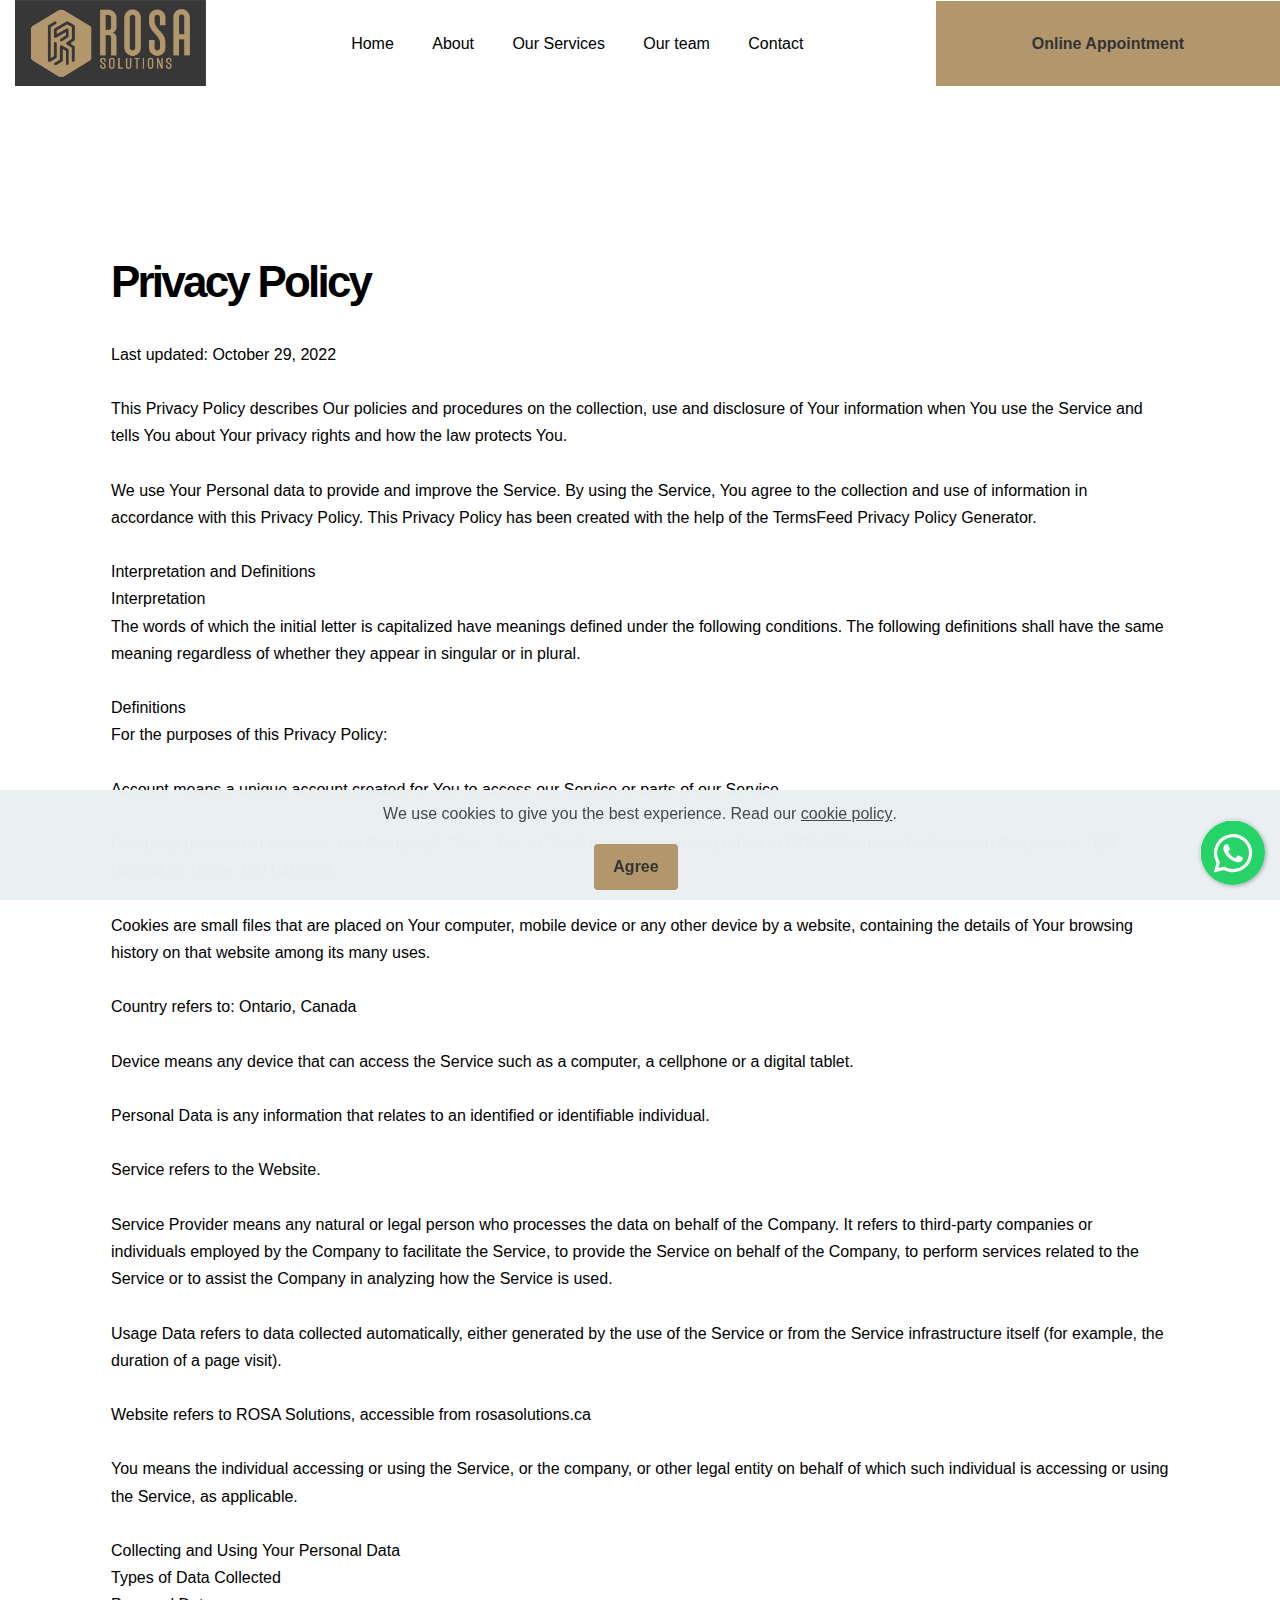
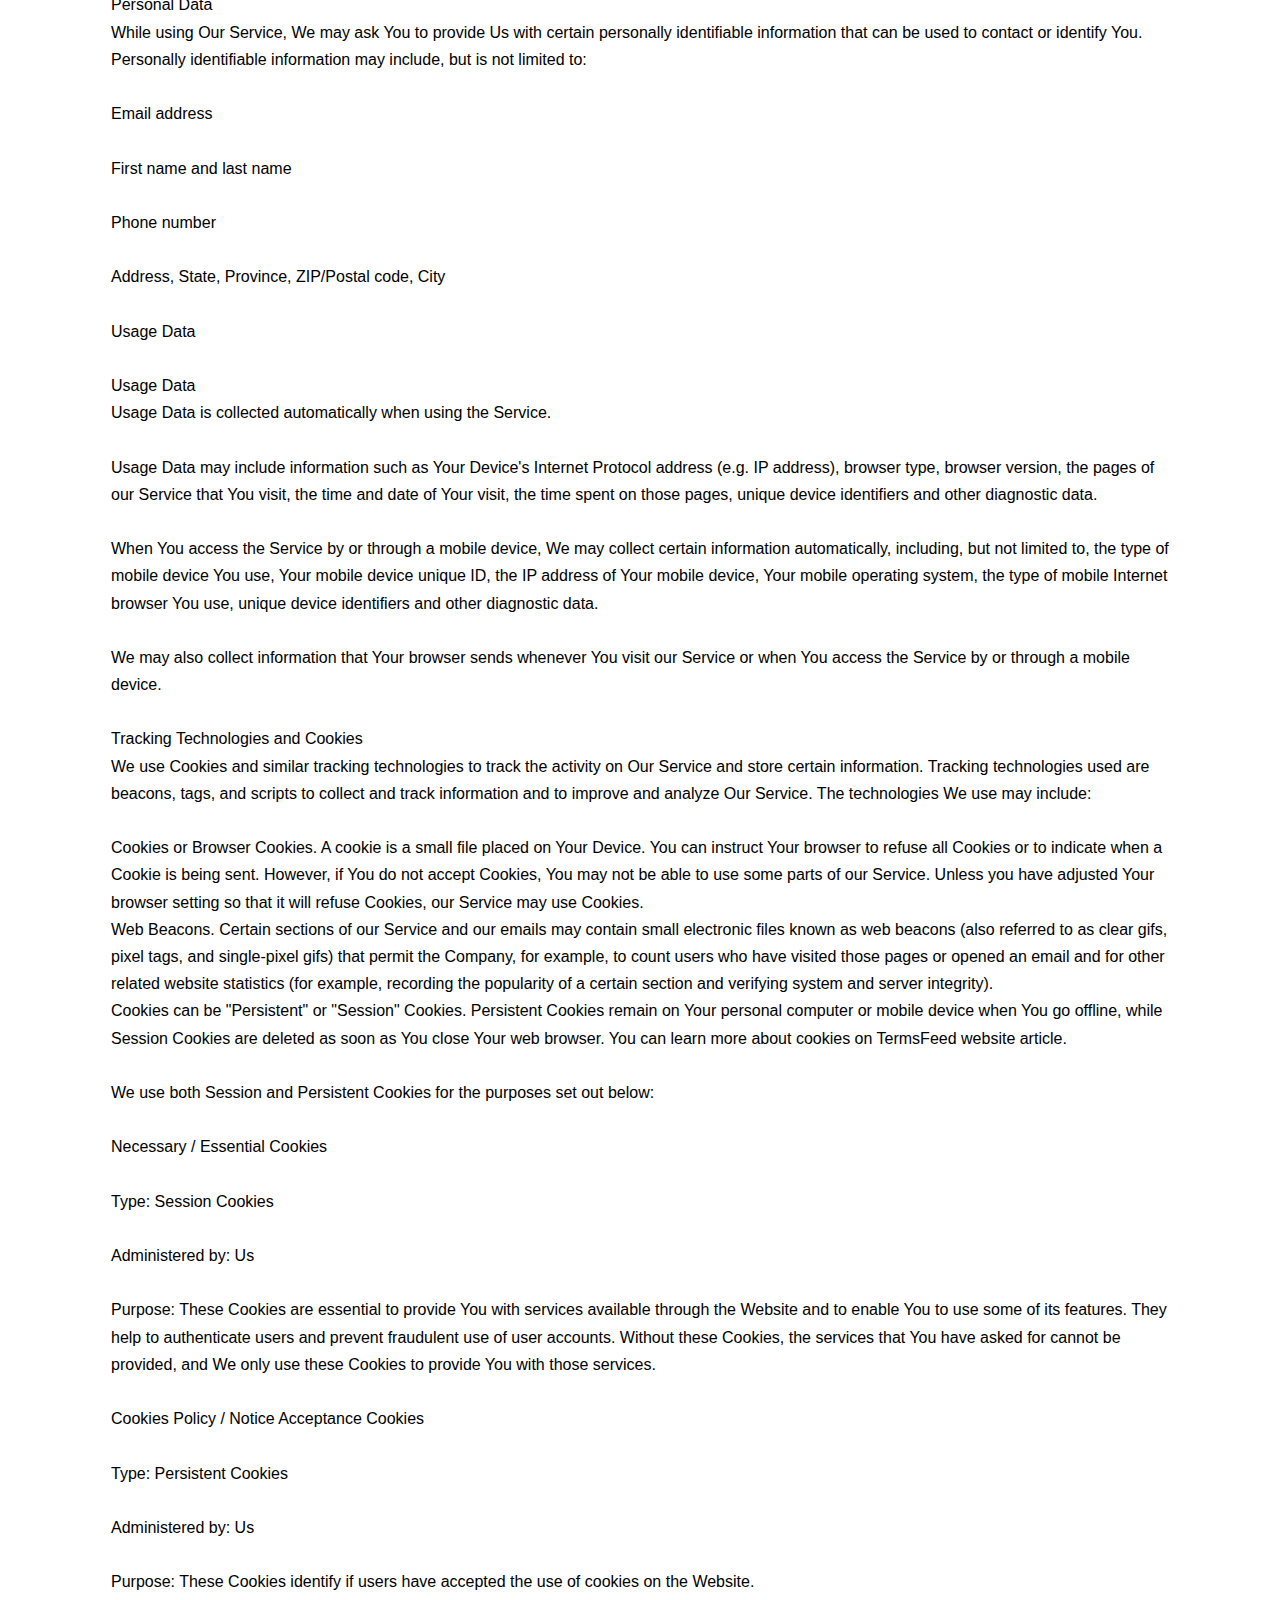
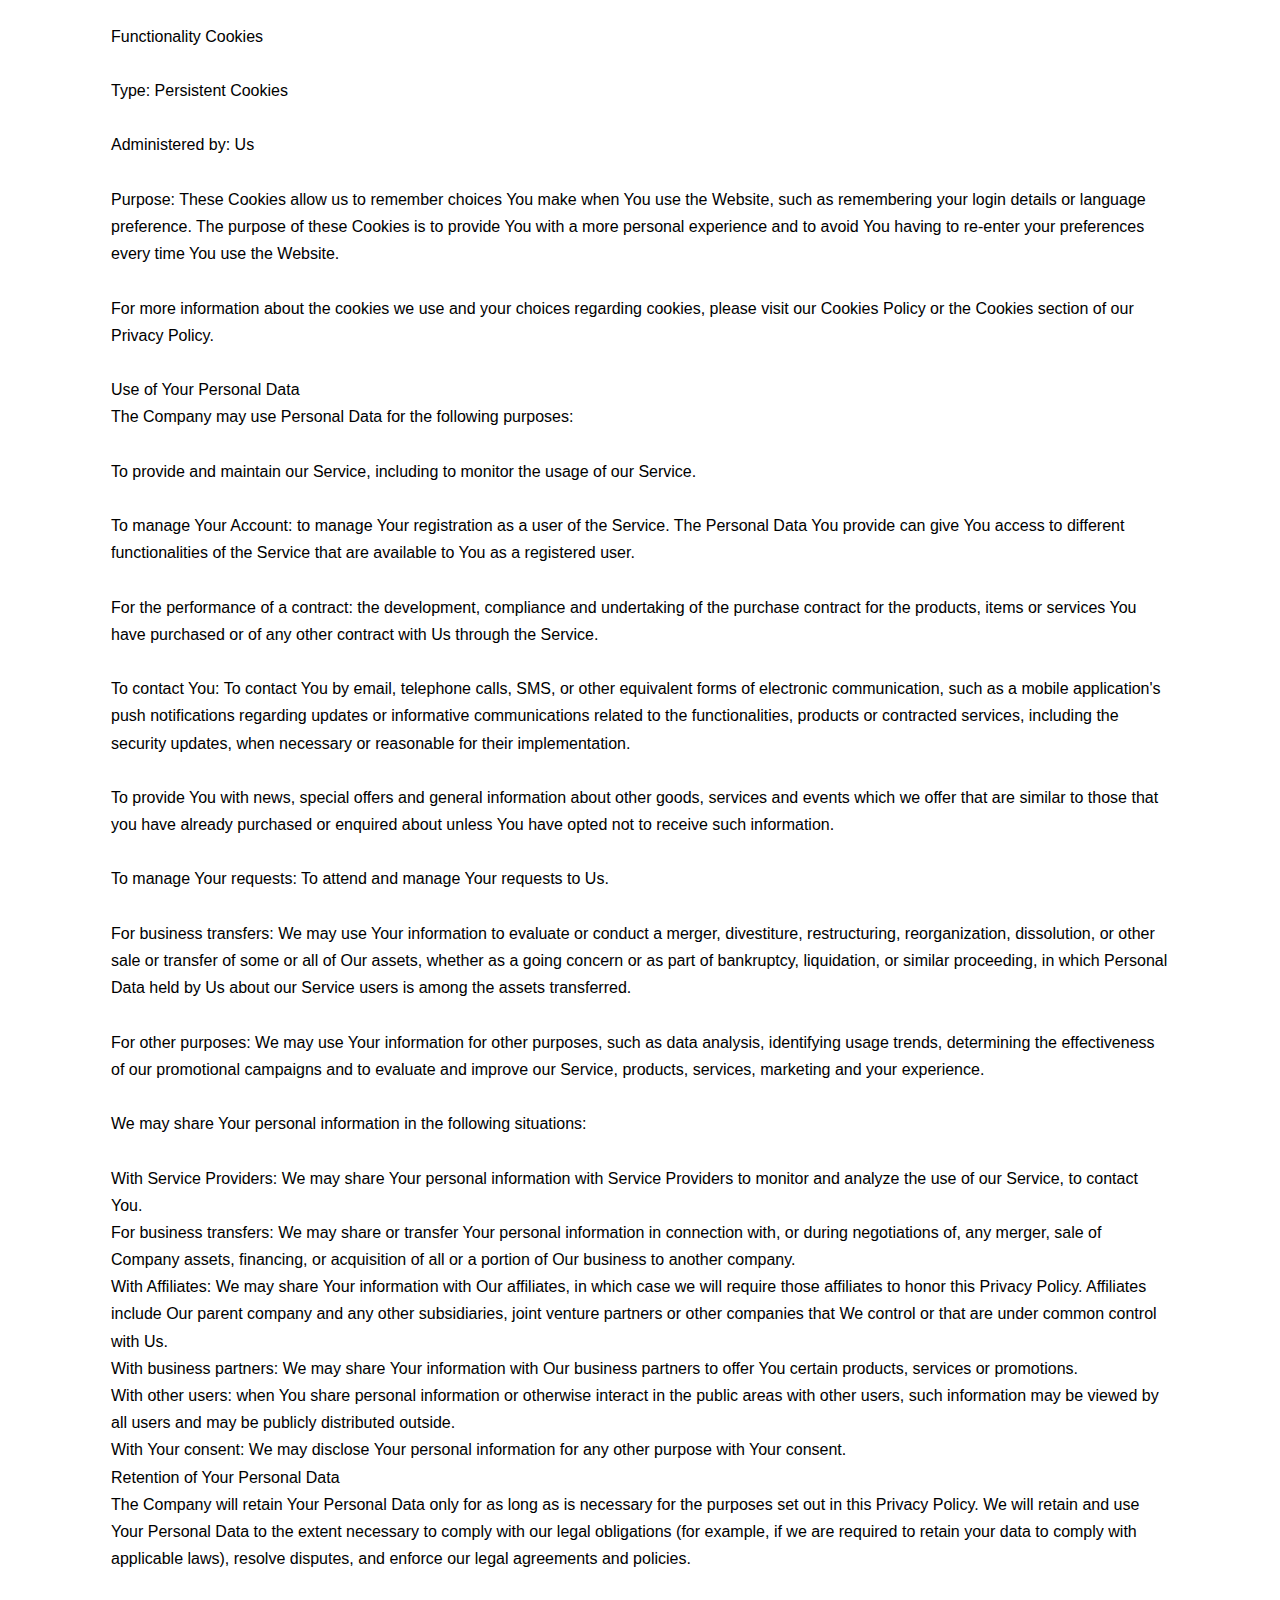
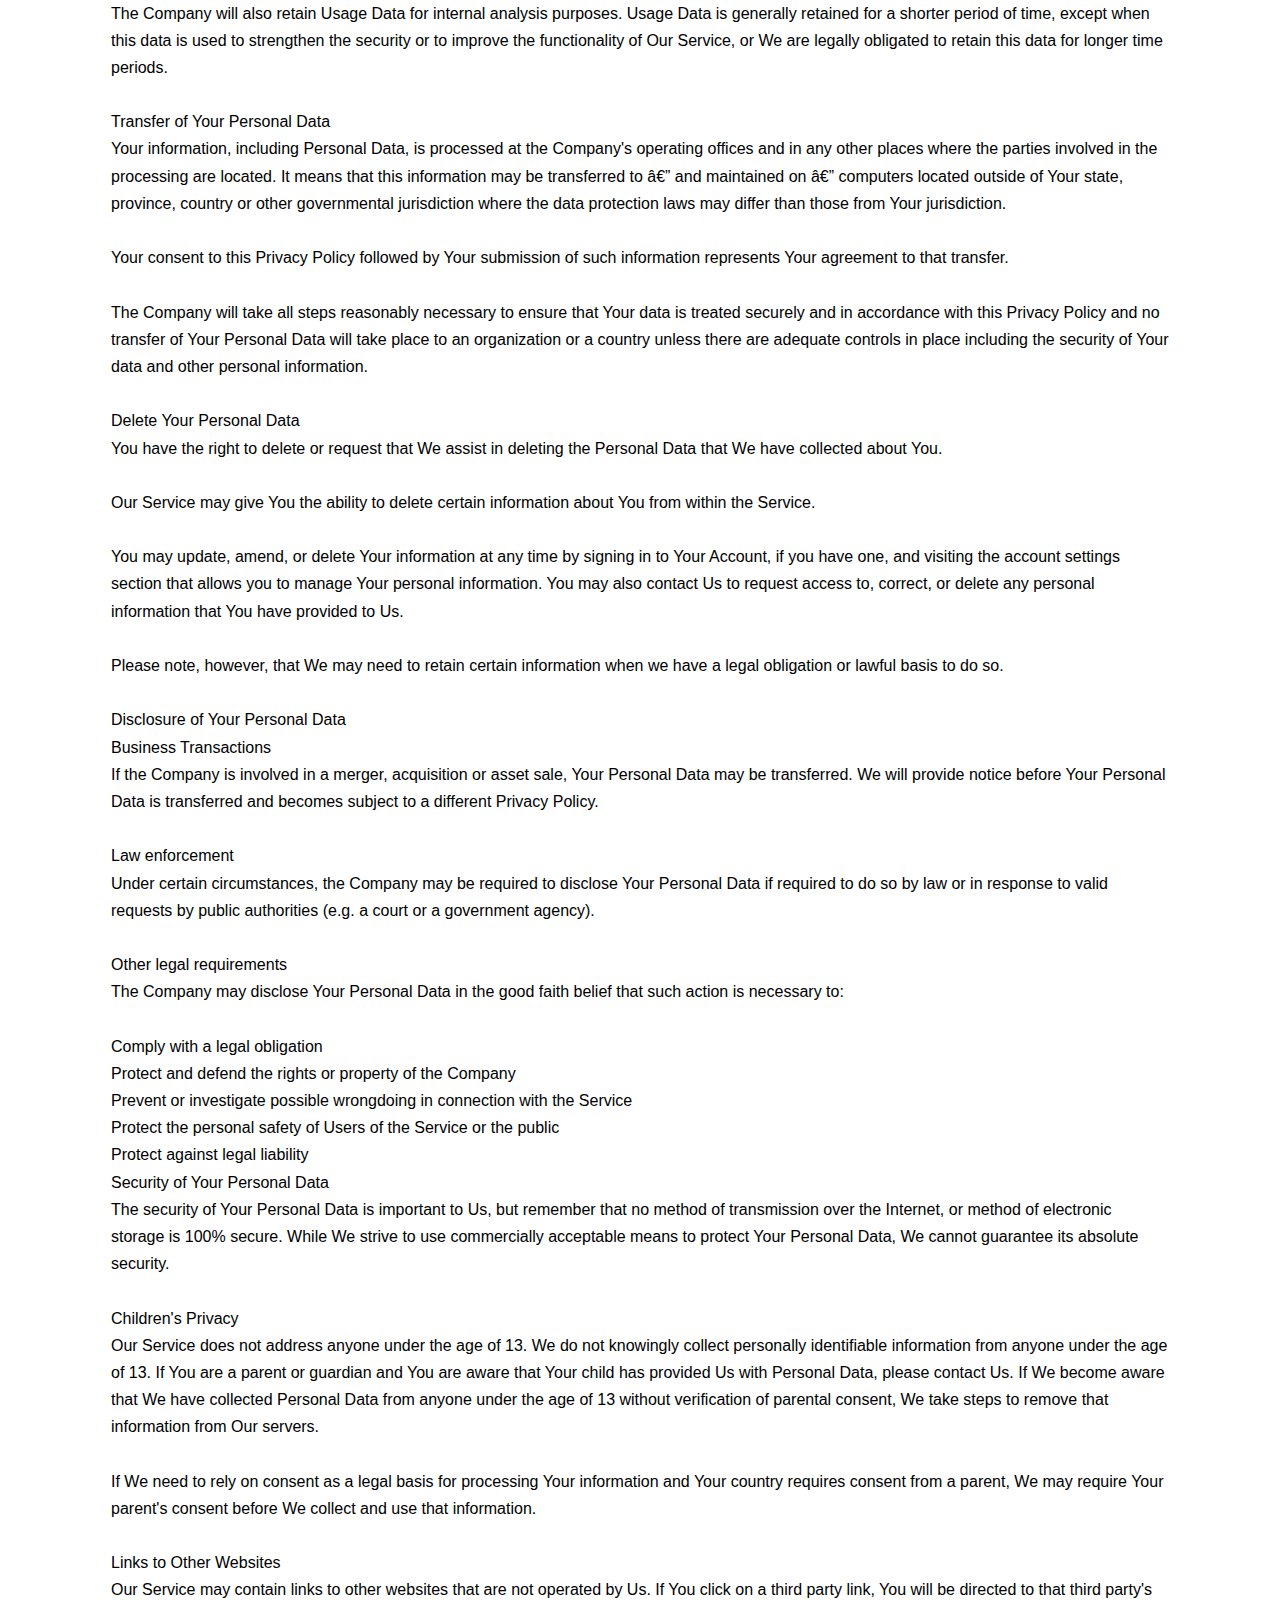
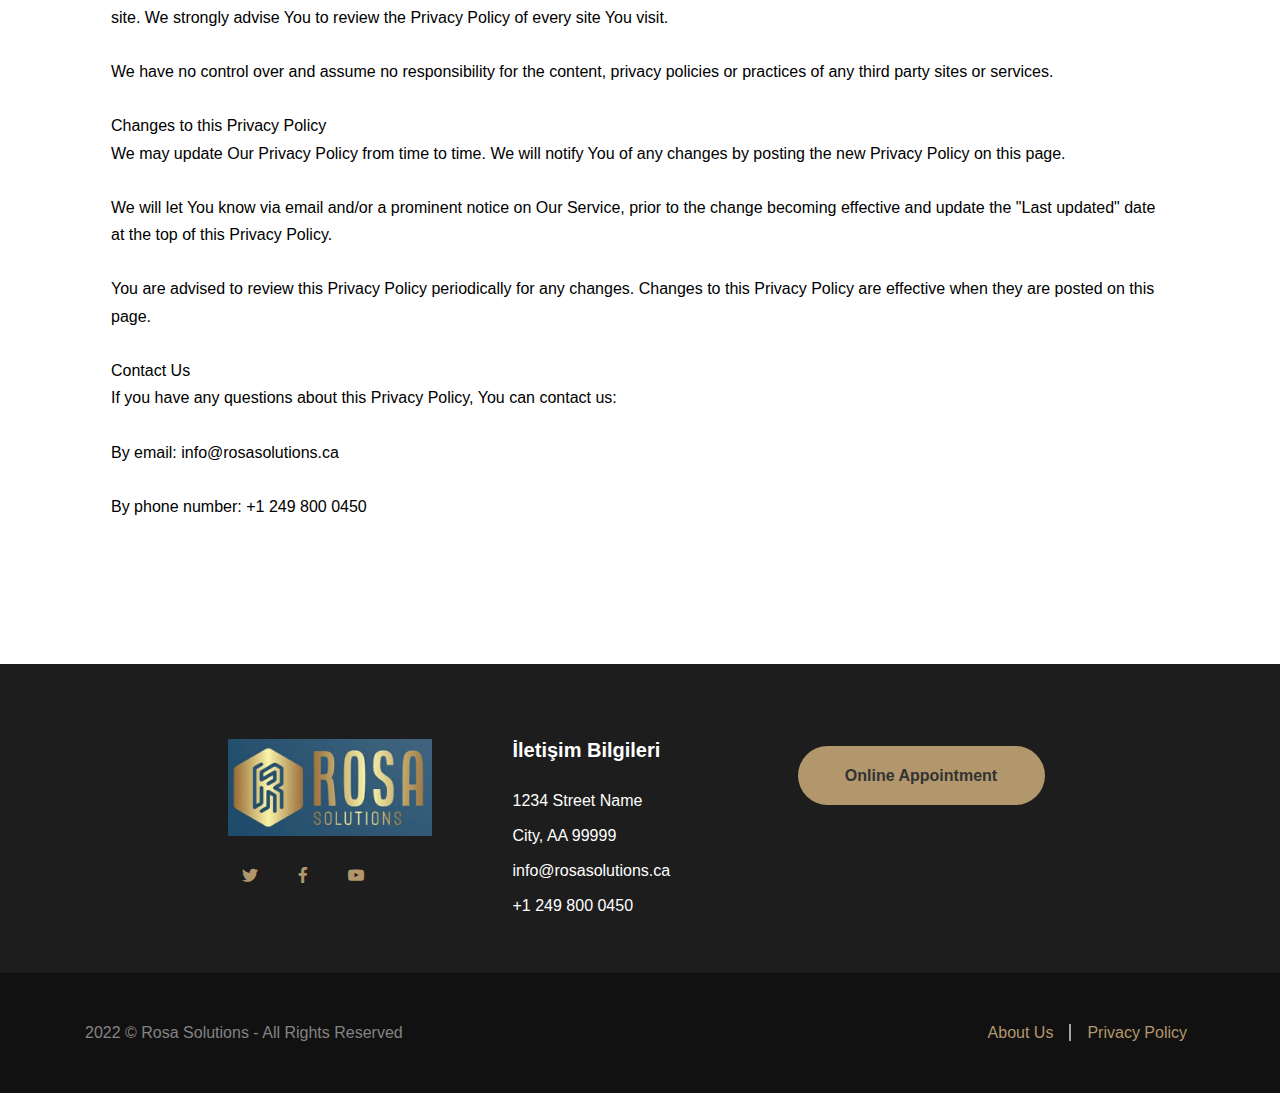
<file: privacy-policy.html>
<!DOCTYPE html>
<html  >
<head>
  
  <meta charset="UTF-8">
  <meta http-equiv="X-UA-Compatible" content="IE=edge">
  
  <meta name="twitter:card" content="summary_large_image"/>
  <meta name="twitter:image:src" content="">
  <meta property="og:image" content="">
  <meta name="twitter:title" content="Privacy Policy">
  <meta name="viewport" content="width=device-width, initial-scale=1, minimum-scale=1">
  <link rel="shortcut icon" href="assets/images/favicon1-128x145.png" type="image/x-icon">
  <meta name="description" content="">
  
  
  <title>Privacy Policy</title>
  <link rel="stylesheet" href="assets/tether/tether.min.css">
  <link rel="stylesheet" href="assets/bootstrap/css/bootstrap.min.css">
  <link rel="stylesheet" href="assets/bootstrap/css/bootstrap-grid.min.css">
  <link rel="stylesheet" href="assets/bootstrap/css/bootstrap-reboot.min.css">
  <link rel="stylesheet" href="assets/web/assets/gdpr-plugin/gdpr-styles.css">
  <link rel="stylesheet" href="assets/chatbutton/floating-wpp.css">
    <link rel="stylesheet" href="assets/popup-overlay-plugin/style.css">
  <link rel="stylesheet" href="assets/dropdown/css/style.css">
  <link rel="stylesheet" href="assets/socicon/css/styles.css">
  <link rel="stylesheet" href="assets/theme/css/style.css">
  <link rel="preload" href="https://fonts.googleapis.com/css?family=Quicksand:300,400,500,600,700&display=swap" as="style" onload="this.onload=null;this.rel='stylesheet'">
  <noscript><link rel="stylesheet" href="https://fonts.googleapis.com/css?family=Quicksand:300,400,500,600,700&display=swap"></noscript>
  <link rel="preload" as="style" href="assets/mobirise/css/mbr-additional.css"><link rel="stylesheet" href="assets/mobirise/css/mbr-additional.css" type="text/css">
  
  
  
  
<meta name="theme-color" content="#b1976b">
<link rel="manifest" href="manifest.json">
<script src="sw-connect.js"></script>
<meta name="apple-mobile-web-app-capable" content="yes">
<link rel="apple-touch-startup-image" media="(device-width: 320px) and (device-height: 568px) and (-webkit-device-pixel-ratio: 2) and (orientation: portrait)" href="assets/images/apple-launch-640x1136.png">
<link rel="apple-touch-startup-image" media="(device-width: 375px) and (device-height: 667px) and (-webkit-device-pixel-ratio: 2) and (orientation: portrait)" href="assets/images/apple-launch-750x1334.png">
<link rel="apple-touch-startup-image" media="(device-width: 414px) and (device-height: 736px) and (-webkit-device-pixel-ratio: 3) and (orientation: portrait)" href="assets/images/apple-launch-1242x2208.png">
<link rel="apple-touch-startup-image" media="(device-width: 375px) and (device-height: 812px) and (-webkit-device-pixel-ratio: 3) and (orientation: portrait)" href="assets/images/apple-launch-1125x2436.png">
<link rel="apple-touch-startup-image" media="(device-width: 768px) and (device-height: 1024px) and (-webkit-device-pixel-ratio: 2) and (orientation: portrait)" href="assets/images/apple-launch-1536x2048.png">
<link rel="apple-touch-startup-image" media="(device-width: 834px) and (device-height: 1112px) and (-webkit-device-pixel-ratio: 2) and (orientation: portrait)" href="assets/images/apple-launch-1668x2224.png">
<link rel="apple-touch-startup-image" media="(device-width: 1024px) and (device-height: 1366px) and (-webkit-device-pixel-ratio: 2) and (orientation: portrait)" href="assets/images/apple-launch-2048x2732.png">
<meta name="apple-mobile-web-app-status-bar-style" content="default">
<meta name="apple-mobile-web-app-title" content="">
<link rel="apple-touch-icon" href="apple-touch-icon.png"></head>
<body>
  
  <section class="menu cid-tlHGl49NEi" once="menu" id="menu1-0">

    


    <nav class="navbar navbar-dropdown navbar-fixed-top navbar-expand-lg">
          <div class="container-fluid">
        <div class="navbar-brand">
            <span class="navbar-logo">
                
                    <a href="index.html#header2-1"><img src="[data-uri]" alt="Rosa Solutions" title="" style="height: 5.4rem;" loading="lazy" class="lazyload" data-src="assets/images/logo-365x165.png"></a>
                
            </span>
            
        </div>
        <button class="navbar-toggler" type="button" data-toggle="collapse" data-target="#navbarSupportedContent" aria-controls="navbarNavAltMarkup" aria-expanded="false" aria-label="Toggle navigation">
            <div class="hamburger">
                <span></span>
                <span></span>
                <span></span>
                <span></span>
            </div>
        </button>
        <div class="collapse navbar-collapse" id="navbarSupportedContent">
            <ul class="navbar-nav nav-dropdown" data-app-modern-menu="true"><li class="nav-item">
                  <a class="nav-link link text-warning text-primary display-7" href="index.html#header2-1">Home</a>
                </li>
                <li class="nav-item"><a class="nav-link link text-warning text-primary display-7" href="index.html#content4-2" aria-expanded="false">About</a></li>
                <li class="nav-item"><a class="nav-link link text-warning text-primary display-7" href="index.html#alist1-g" aria-expanded="false">Our Services</a></li><li class="nav-item"><a class="nav-link link text-warning text-primary display-7" href="index.html#team2-8" aria-expanded="false">Our team</a></li><li class="nav-item"><a class="nav-link link text-warning text-primary display-7" href="tel:+16476755220" aria-expanded="false">Contact</a></li></ul>
            
            <div class="navbar-buttons mbr-section-btn"><a class="btn btn-primary display-7" href="https://wa.me/16476755220">Online Appointment</a></div>
        </div>
    </div></nav>
</section>

<section data-bs-version="5.1" class="article04 cid-tlHH35v4dK" id="article04-e">

    
    


    

    <div class="container-fluid">
        <div class="wrapper p-3 py-5 p-lg-5">
            <div class="row px-1 px-lg-5">
                <div class="col-12 mb-4">
                    <h2 class="mbr-section-title mbr-fonts-style display-2">Privacy Policy</h2>
                </div>
                <div class="col-12">
                    <p class="mbr-text mbr-fonts-style display-7">Last updated: October 29, 2022
<br>
<br>This Privacy Policy describes Our policies and procedures on the collection, use and disclosure of Your information when You use the Service and tells You about Your privacy rights and how the law protects You.
<br>
<br>We use Your Personal data to provide and improve the Service. By using the Service, You agree to the collection and use of information in accordance with this Privacy Policy. This Privacy Policy has been created with the help of the TermsFeed Privacy Policy Generator.
<br>
<br>Interpretation and Definitions
<br>Interpretation
<br>The words of which the initial letter is capitalized have meanings defined under the following conditions. The following definitions shall have the same meaning regardless of whether they appear in singular or in plural.
<br>
<br>Definitions
<br>For the purposes of this Privacy Policy:
<br>
<br>Account means a unique account created for You to access our Service or parts of our Service.
<br>
<br>Company (referred to as either "the Company", "We", "Us" or "Our" in this Agreement) refers to ROSA Solutions Professional Corporation, 123 Birkhall Pl, Barrie, ON L4N 0K1.
<br>
<br>Cookies are small files that are placed on Your computer, mobile device or any other device by a website, containing the details of Your browsing history on that website among its many uses.
<br>
<br>Country refers to: Ontario, Canada
<br>
<br>Device means any device that can access the Service such as a computer, a cellphone or a digital tablet.
<br>
<br>Personal Data is any information that relates to an identified or identifiable individual.
<br>
<br>Service refers to the Website.
<br>
<br>Service Provider means any natural or legal person who processes the data on behalf of the Company. It refers to third-party companies or individuals employed by the Company to facilitate the Service, to provide the Service on behalf of the Company, to perform services related to the Service or to assist the Company in analyzing how the Service is used.
<br>
<br>Usage Data refers to data collected automatically, either generated by the use of the Service or from the Service infrastructure itself (for example, the duration of a page visit).
<br>
<br>Website refers to ROSA Solutions, accessible from rosasolutions.ca
<br>
<br>You means the individual accessing or using the Service, or the company, or other legal entity on behalf of which such individual is accessing or using the Service, as applicable.
<br>
<br>Collecting and Using Your Personal Data
<br>Types of Data Collected
<br>Personal Data
<br>While using Our Service, We may ask You to provide Us with certain personally identifiable information that can be used to contact or identify You. Personally identifiable information may include, but is not limited to:
<br>
<br>Email address
<br>
<br>First name and last name
<br>
<br>Phone number
<br>
<br>Address, State, Province, ZIP/Postal code, City
<br>
<br>Usage Data
<br>
<br>Usage Data
<br>Usage Data is collected automatically when using the Service.
<br>
<br>Usage Data may include information such as Your Device's Internet Protocol address (e.g. IP address), browser type, browser version, the pages of our Service that You visit, the time and date of Your visit, the time spent on those pages, unique device identifiers and other diagnostic data.
<br>
<br>When You access the Service by or through a mobile device, We may collect certain information automatically, including, but not limited to, the type of mobile device You use, Your mobile device unique ID, the IP address of Your mobile device, Your mobile operating system, the type of mobile Internet browser You use, unique device identifiers and other diagnostic data.
<br>
<br>We may also collect information that Your browser sends whenever You visit our Service or when You access the Service by or through a mobile device.
<br>
<br>Tracking Technologies and Cookies
<br>We use Cookies and similar tracking technologies to track the activity on Our Service and store certain information. Tracking technologies used are beacons, tags, and scripts to collect and track information and to improve and analyze Our Service. The technologies We use may include:
<br>
<br>Cookies or Browser Cookies. A cookie is a small file placed on Your Device. You can instruct Your browser to refuse all Cookies or to indicate when a Cookie is being sent. However, if You do not accept Cookies, You may not be able to use some parts of our Service. Unless you have adjusted Your browser setting so that it will refuse Cookies, our Service may use Cookies.
<br>Web Beacons. Certain sections of our Service and our emails may contain small electronic files known as web beacons (also referred to as clear gifs, pixel tags, and single-pixel gifs) that permit the Company, for example, to count users who have visited those pages or opened an email and for other related website statistics (for example, recording the popularity of a certain section and verifying system and server integrity).
<br>Cookies can be "Persistent" or "Session" Cookies. Persistent Cookies remain on Your personal computer or mobile device when You go offline, while Session Cookies are deleted as soon as You close Your web browser. You can learn more about cookies on TermsFeed website article.
<br>
<br>We use both Session and Persistent Cookies for the purposes set out below:
<br>
<br>Necessary / Essential Cookies
<br>
<br>Type: Session Cookies
<br>
<br>Administered by: Us
<br>
<br>Purpose: These Cookies are essential to provide You with services available through the Website and to enable You to use some of its features. They help to authenticate users and prevent fraudulent use of user accounts. Without these Cookies, the services that You have asked for cannot be provided, and We only use these Cookies to provide You with those services.
<br>
<br>Cookies Policy / Notice Acceptance Cookies
<br>
<br>Type: Persistent Cookies
<br>
<br>Administered by: Us
<br>
<br>Purpose: These Cookies identify if users have accepted the use of cookies on the Website.
<br>
<br>Functionality Cookies
<br>
<br>Type: Persistent Cookies
<br>
<br>Administered by: Us
<br>
<br>Purpose: These Cookies allow us to remember choices You make when You use the Website, such as remembering your login details or language preference. The purpose of these Cookies is to provide You with a more personal experience and to avoid You having to re-enter your preferences every time You use the Website.
<br>
<br>For more information about the cookies we use and your choices regarding cookies, please visit our Cookies Policy or the Cookies section of our Privacy Policy.
<br>
<br>Use of Your Personal Data
<br>The Company may use Personal Data for the following purposes:
<br>
<br>To provide and maintain our Service, including to monitor the usage of our Service.
<br>
<br>To manage Your Account: to manage Your registration as a user of the Service. The Personal Data You provide can give You access to different functionalities of the Service that are available to You as a registered user.
<br>
<br>For the performance of a contract: the development, compliance and undertaking of the purchase contract for the products, items or services You have purchased or of any other contract with Us through the Service.
<br>
<br>To contact You: To contact You by email, telephone calls, SMS, or other equivalent forms of electronic communication, such as a mobile application's push notifications regarding updates or informative communications related to the functionalities, products or contracted services, including the security updates, when necessary or reasonable for their implementation.
<br>
<br>To provide You with news, special offers and general information about other goods, services and events which we offer that are similar to those that you have already purchased or enquired about unless You have opted not to receive such information.
<br>
<br>To manage Your requests: To attend and manage Your requests to Us.
<br>
<br>For business transfers: We may use Your information to evaluate or conduct a merger, divestiture, restructuring, reorganization, dissolution, or other sale or transfer of some or all of Our assets, whether as a going concern or as part of bankruptcy, liquidation, or similar proceeding, in which Personal Data held by Us about our Service users is among the assets transferred.
<br>
<br>For other purposes: We may use Your information for other purposes, such as data analysis, identifying usage trends, determining the effectiveness of our promotional campaigns and to evaluate and improve our Service, products, services, marketing and your experience.
<br>
<br>We may share Your personal information in the following situations:
<br>
<br>With Service Providers: We may share Your personal information with Service Providers to monitor and analyze the use of our Service, to contact You.
<br>For business transfers: We may share or transfer Your personal information in connection with, or during negotiations of, any merger, sale of Company assets, financing, or acquisition of all or a portion of Our business to another company.
<br>With Affiliates: We may share Your information with Our affiliates, in which case we will require those affiliates to honor this Privacy Policy. Affiliates include Our parent company and any other subsidiaries, joint venture partners or other companies that We control or that are under common control with Us.
<br>With business partners: We may share Your information with Our business partners to offer You certain products, services or promotions.
<br>With other users: when You share personal information or otherwise interact in the public areas with other users, such information may be viewed by all users and may be publicly distributed outside.
<br>With Your consent: We may disclose Your personal information for any other purpose with Your consent.
<br>Retention of Your Personal Data
<br>The Company will retain Your Personal Data only for as long as is necessary for the purposes set out in this Privacy Policy. We will retain and use Your Personal Data to the extent necessary to comply with our legal obligations (for example, if we are required to retain your data to comply with applicable laws), resolve disputes, and enforce our legal agreements and policies.
<br>
<br>The Company will also retain Usage Data for internal analysis purposes. Usage Data is generally retained for a shorter period of time, except when this data is used to strengthen the security or to improve the functionality of Our Service, or We are legally obligated to retain this data for longer time periods.
<br>
<br>Transfer of Your Personal Data
<br>Your information, including Personal Data, is processed at the Company's operating offices and in any other places where the parties involved in the processing are located. It means that this information may be transferred to â€” and maintained on â€” computers located outside of Your state, province, country or other governmental jurisdiction where the data protection laws may differ than those from Your jurisdiction.
<br>
<br>Your consent to this Privacy Policy followed by Your submission of such information represents Your agreement to that transfer.
<br>
<br>The Company will take all steps reasonably necessary to ensure that Your data is treated securely and in accordance with this Privacy Policy and no transfer of Your Personal Data will take place to an organization or a country unless there are adequate controls in place including the security of Your data and other personal information.
<br>
<br>Delete Your Personal Data
<br>You have the right to delete or request that We assist in deleting the Personal Data that We have collected about You.
<br>
<br>Our Service may give You the ability to delete certain information about You from within the Service.
<br>
<br>You may update, amend, or delete Your information at any time by signing in to Your Account, if you have one, and visiting the account settings section that allows you to manage Your personal information. You may also contact Us to request access to, correct, or delete any personal information that You have provided to Us.
<br>
<br>Please note, however, that We may need to retain certain information when we have a legal obligation or lawful basis to do so.
<br>
<br>Disclosure of Your Personal Data
<br>Business Transactions
<br>If the Company is involved in a merger, acquisition or asset sale, Your Personal Data may be transferred. We will provide notice before Your Personal Data is transferred and becomes subject to a different Privacy Policy.
<br>
<br>Law enforcement
<br>Under certain circumstances, the Company may be required to disclose Your Personal Data if required to do so by law or in response to valid requests by public authorities (e.g. a court or a government agency).
<br>
<br>Other legal requirements
<br>The Company may disclose Your Personal Data in the good faith belief that such action is necessary to:
<br>
<br>Comply with a legal obligation
<br>Protect and defend the rights or property of the Company
<br>Prevent or investigate possible wrongdoing in connection with the Service
<br>Protect the personal safety of Users of the Service or the public
<br>Protect against legal liability
<br>Security of Your Personal Data
<br>The security of Your Personal Data is important to Us, but remember that no method of transmission over the Internet, or method of electronic storage is 100% secure. While We strive to use commercially acceptable means to protect Your Personal Data, We cannot guarantee its absolute security.
<br>
<br>Children's Privacy
<br>Our Service does not address anyone under the age of 13. We do not knowingly collect personally identifiable information from anyone under the age of 13. If You are a parent or guardian and You are aware that Your child has provided Us with Personal Data, please contact Us. If We become aware that We have collected Personal Data from anyone under the age of 13 without verification of parental consent, We take steps to remove that information from Our servers.
<br>
<br>If We need to rely on consent as a legal basis for processing Your information and Your country requires consent from a parent, We may require Your parent's consent before We collect and use that information.
<br>
<br>Links to Other Websites
<br>Our Service may contain links to other websites that are not operated by Us. If You click on a third party link, You will be directed to that third party's site. We strongly advise You to review the Privacy Policy of every site You visit.
<br>
<br>We have no control over and assume no responsibility for the content, privacy policies or practices of any third party sites or services.
<br>
<br>Changes to this Privacy Policy
<br>We may update Our Privacy Policy from time to time. We will notify You of any changes by posting the new Privacy Policy on this page.
<br>
<br>We will let You know via email and/or a prominent notice on Our Service, prior to the change becoming effective and update the "Last updated" date at the top of this Privacy Policy.
<br>
<br>You are advised to review this Privacy Policy periodically for any changes. Changes to this Privacy Policy are effective when they are posted on this page.
<br>
<br>Contact Us
<br>If you have any questions about this Privacy Policy, You can contact us:
<br>
<br>By email: info@rosasolutions.ca
<br>
<br>By phone number: +1 249 800 0450</p>
                </div>
            </div>
        </div>
    </div>
</section>

<section class="cid-tlHGlaySNr" id="footer1-b">

    

    


    <div class="container">
        <div class="media-container-row content text-white">
            <div class="col-12 col-md-6 col-lg-3">
                <div class="media-wrap align-left">
                    <a href="index.html#header2-1">
                        <img src="[data-uri]" alt="Rosa Solutions" title="" loading="lazy" class="lazyload" data-src="assets/images/rosa-258x122.png">
                    </a>
                </div>

                <div class="social-list align-left">
                    <div class="soc-item">
                        <a href="https://twitter.com/mobirise" target="_blank">
                            <span class="mbr-iconfont mbr-iconfont-social socicon-twitter socicon" style="color: rgb(87, 70, 139); fill: rgb(87, 70, 139);"></span>
                        </a>
                    </div>
                    <div class="soc-item">
                        <a href="https://www.facebook.com/pages/Mobirise/1616226671953247" target="_blank">
                            <span class="mbr-iconfont mbr-iconfont-social socicon-facebook socicon" style="color: rgb(87, 70, 139); fill: rgb(87, 70, 139);"></span>
                        </a>
                    </div>
                    <div class="soc-item">
                        <a href="https://www.youtube.com/c/mobirise" target="_blank">
                            <span class="mbr-iconfont mbr-iconfont-social socicon-youtube socicon" style="color: rgb(87, 70, 139); fill: rgb(87, 70, 139);"></span>
                        </a>
                    </div>
                    
                    

                </div>


            </div>
            <div class="col-12 col-md-6 col-lg-3 mbr-fonts-style mbr-bold display-5">
                <h5 class="align-left mbr-fonts-style title display-5">
                    İletişim Bilgileri</h5>

                <div class="item">
                  
                    <div class="card-box">
                        <h4 class="item-title align-left mbr-fonts-style display-7">1234 Street Name</h4>
                    </div>
                </div>

                <div class="item">
                    
                    <div class="card-box">
                        <h4 class="item-title align-left mbr-fonts-style display-7">City, AA 99999</h4>
                    </div>
                </div>

                <div class="item">
                    
                    <div class="card-box">
                        <h4 class="item-title align-left mbr-fonts-style display-7">
                            info@rosasolutions.ca</h4>
                    </div>
                </div>

                <div class="item">
                   
                    <div class="card-box">
                        <h4 class="item-title align-left mbr-fonts-style display-7">+1 249 800 0450</h4>
                    </div>
                </div>

                
            </div>
            <div class="col-12 col-md-6 col-lg-3 mbr-fonts-style mbr-bold display-5">
          <!--    <h5 class="align-left mbr-fonts-style title" mbr-theme-style="display-5" data-app-selector=".title">
                Bağlantılar</h5>
              <div class="row">

              
              <div class="col-sm-6 col-md-6 col-lg-6">

                <div class="item" mbr-if="itemsCount2 > 0">
                  <div class="card-box">
                      <h4 mbr-text class="foot-menu-item mbr-fonts-style" mbr-theme-style="display-7" data-app-selector="foot-menu-item">
                        <a class="link text-white text-primary" href="index.html#accordions1-5">FAQS
                        </a>
                      </h4>
                  </div>
              </div>

              <div class="item" mbr-if="itemsCount2 > 1">
                  
                  <div class="card-box">
                    <h4 mbr-text class="foot-menu-item mbr-fonts-style" mbr-theme-style="display-7" data-app-selector="foot-menu-item">
                      <a class="link text-white" href="#" target="_blank">Privacy
                      </a>
                    </h4>
                      
                  </div>
              </div>

              <div class="item" mbr-if="itemsCount2 > 2">
                  
                  <div class="card-box">
                      
                          <h4 mbr-text class="foot-menu-item mbr-fonts-style" mbr-theme-style="display-7" data-app-selector="foot-menu-item">
                            <a class="link text-white" href="#" target="_blank">Policy
                            </a>
                          </h4>
                  </div>
              </div>

              <div class="item" mbr-if="itemsCount2 > 3">
                  <div class="card-box">
                    <h4 mbr-text class="foot-menu-item mbr-fonts-style" mbr-theme-style="display-7" data-app-selector="foot-menu-item">
                      <a class="link text-white" href="#" target="_blank">Support
                      </a>
                    </h4>
                      
                  </div>
              </div>
              </div>
              <div class="col-sm-6 col-md-6 col-lg-6">
                <div class="item" mbr-if="itemsCount3 > 0">
                  <div class="card-box">
                    <h4 mbr-text class="foot-menu-item mbr-fonts-style" mbr-theme-style="display-7" data-app-selector="foot-menu-item">
                      <a class="link text-white text-primary" href="index.html#header2-1">Home
                      </a>
                    </h4>
                      
                  </div>
              </div>

              <div class="item" mbr-if="itemsCount3 > 1">
                  
                  <div class="card-box">
                    <h4 mbr-text class="foot-menu-item mbr-fonts-style" mbr-theme-style="display-7" data-app-selector="foot-menu-item">
                      <a class="link text-white text-primary" href="index.html#content4-2">About
                      </a>
                    </h4>
                  </div>
              </div>

              <div class="item" mbr-if="itemsCount3 > 2">
                  
                  <div class="card-box">
                    <h4 mbr-text class="foot-menu-item mbr-fonts-style" mbr-theme-style="display-7" data-app-selector="foot-menu-item">
                      <a class="link text-white" href="#" target="_blank">Services
                      </a>
                    </h4>
                     
                  </div>
              </div>

              <div class="item" mbr-if="itemsCount3 > 3">
                  <div class="card-box">
                    <h4 mbr-text class="foot-menu-item mbr-fonts-style" mbr-theme-style="display-7" data-app-selector="foot-menu-item">
                      <a class="link text-white" href="#" target="_blank">Tax Centers
                      </a>
                    </h4>
                      
                  </div>
              </div>
              </div>
            </div>
              <div class="item" mbr-if="itemsCount4 > 4">
                <div class="card-box">
                  <h4 mbr-text class="foot-menu-item mbr-fonts-style" mbr-theme-style="display-7" data-app-selector="foot-menu-item">
                    <a class="link text-white" href="#" target="_blank">Resourses
                    </a>
                  </h4>
                </div>
              </div>
          </div>
            <div class="col-12 col-md-6 col-lg-3 mbr-fonts-style mbr-bold" mbr-theme-style="display-7">
              <h5 class="align-left mbr-fonts-style title" mbr-theme-style="display-5" data-app-selector=".title">Randevu Alın</h5>
              <p class="mbr-text align-left text2 mbr-fonts-style" mbr-theme-style="display-7" data-app-selector=".text2">
                Lorem ipsum dolor sit amet, consy ect etur adipisc de elit.
              </p> -->

              <div class="mbr-section-btn align-left"><a class="btn btn-primary display-7" href="#">Online Appointment</a></div>
            </div>
        </div>
    </div>
</section>

<section once="footers" class="cid-tlHGlaZCDE" id="footer2-c">

    

    

    <div class="container">
      <div class="row">
        <div class="media-container-row mbr-white col-lg-12">
          <div class="row-copirayt col-sm-12 col-md-12 col-lg-6">
            <p class="mbr-text mb-0 mbr-fonts-style align-left display-7">
              2022 © Rosa Solutions - All Rights Reserved
            </p>
          </div>
            <div class="row-links col-md-12 col-lg-6">
              <ul class="foot-menu">
                
                
                
                
                
              <li class="foot-menu-item mbr-fonts-style display-7">
                  <a class="link link-1 text-secondary text-primary" href="index.html#content4-2">About Us</a>
                </li><li class="foot-menu-item mbr-fonts-style display-7">
                  <a class="link text-secondary text-primary" href="privacy-policy.html#article04-e" target="_blank">Privacy Policy
                  </a>
                </li></ul>
            </div>
        </div>
    </div>
  </div>
</section>


<script src="assets/web/assets/jquery/jquery.min.js"></script>
  <script src="assets/popper/popper.min.js"></script>
  <script src="assets/tether/tether.min.js"></script>
  <script src="assets/bootstrap/js/bootstrap.min.js"></script>
  <script src="assets/web/assets/cookies-alert-plugin/cookies-alert-core.js"></script>
  <script src="assets/web/assets/cookies-alert-plugin/cookies-alert-script.js"></script>
  <script src="assets/smoothscroll/smooth-scroll.js"></script>
  <script src="assets/chatbutton/floating-wpp.js"></script>
  <script src="assets/chatbutton/script.js"></script>
      <script src="assets/dropdown/js/nav-dropdown.js"></script>
  <script src="assets/dropdown/js/navbar-dropdown.js"></script>
  <script src="assets/touchswipe/jquery.touch-swipe.min.js"></script>
  <script src="assets/theme/js/script.js"></script>
  
  
  
<input name="cookieData" type="hidden" data-cookie-customdialogselector="null" data-cookie-colortext="#424a4d" data-cookie-colorbg="rgba(234, 239, 241, 0.99)" data-cookie-textbutton="Agree" data-cookie-colorbutton="" data-cookie-colorlink="#424a4d" data-cookie-underlinelink="true" data-cookie-text="We use cookies to give you the best experience. Read our <a href='https://rosasolutions.ca/privacy-policy#article04-e'>cookie policy</a>.">
  <div id="chatbutton-wa" data-phone="+16476755220" data-showpopup="true" data-headertitle="👋 Chat with us on WhatsApp!" data-popupmessage="Hi! How can we help you today?" data-placeholder="Hello!" data-position="left" data-headercolor="#39847a" data-backgroundcolor="#e5ddd5" data-autoopentimeout="0" data-size="65px"><div class="floating-wpp-button" style="width: 65px; height: 65px;"><div class="floating-wpp-button-image"><!--?xml version="1.0" encoding="UTF-8" standalone="no"?--><svg xmlns="http://www.w3.org/2000/svg" xmlns:xlink="http://www.w3.org/1999/xlink" style="isolation:isolate" viewBox="0 0 800 800" width="65" height="65"><defs><clipPath id="_clipPath_A3g8G5hPEGG2L0B6hFCxamU4cc8rfqzQ"><rect width="800" height="800"></rect></clipPath></defs><g clip-path="url(#_clipPath_A3g8G5hPEGG2L0B6hFCxamU4cc8rfqzQ)"><g><path d=" M 787.59 800 L 12.41 800 C 5.556 800 0 793.332 0 785.108 L 0 14.892 C 0 6.667 5.556 0 12.41 0 L 787.59 0 C 794.444 0 800 6.667 800 14.892 L 800 785.108 C 800 793.332 794.444 800 787.59 800 Z " fill="rgb(37,211,102)"></path></g><g><path d=" M 508.558 450.429 C 502.67 447.483 473.723 433.24 468.325 431.273 C 462.929 429.308 459.003 428.328 455.078 434.22 C 451.153 440.114 439.869 453.377 436.434 457.307 C 433 461.236 429.565 461.729 423.677 458.78 C 417.79 455.834 398.818 449.617 376.328 429.556 C 358.825 413.943 347.008 394.663 343.574 388.768 C 340.139 382.873 343.207 379.687 346.155 376.752 C 348.804 374.113 352.044 369.874 354.987 366.436 C 357.931 362.999 358.912 360.541 360.875 356.614 C 362.837 352.683 361.857 349.246 360.383 346.299 C 358.912 343.352 347.136 314.369 342.231 302.579 C 337.451 291.099 332.597 292.654 328.983 292.472 C 325.552 292.301 321.622 292.265 317.698 292.265 C 313.773 292.265 307.394 293.739 301.996 299.632 C 296.6 305.527 281.389 319.772 281.389 348.752 C 281.389 377.735 302.487 405.731 305.431 409.661 C 308.376 413.592 346.949 473.062 406.015 498.566 C 420.062 504.634 431.03 508.256 439.581 510.969 C 453.685 515.451 466.521 514.818 476.666 513.302 C 487.978 511.613 511.502 499.06 516.409 485.307 C 521.315 471.55 521.315 459.762 519.842 457.307 C 518.371 454.851 514.446 453.377 508.558 450.429 Z  M 401.126 597.117 L 401.047 597.117 C 365.902 597.104 331.431 587.661 301.36 569.817 L 294.208 565.572 L 220.08 585.017 L 239.866 512.743 L 235.21 505.332 C 215.604 474.149 205.248 438.108 205.264 401.1 C 205.307 293.113 293.17 205.257 401.204 205.257 C 453.518 205.275 502.693 225.674 539.673 262.696 C 576.651 299.716 597.004 348.925 596.983 401.258 C 596.939 509.254 509.078 597.117 401.126 597.117 Z  M 567.816 234.565 C 523.327 190.024 464.161 165.484 401.124 165.458 C 271.24 165.458 165.529 271.161 165.477 401.085 C 165.46 442.617 176.311 483.154 196.932 518.892 L 163.502 641 L 288.421 608.232 C 322.839 627.005 361.591 636.901 401.03 636.913 L 401.126 636.913 L 401.127 636.913 C 530.998 636.913 636.717 531.2 636.77 401.274 C 636.794 338.309 612.306 279.105 567.816 234.565" fill-rule="evenodd" fill="rgb(255,255,255)"></path></g></g></svg></div></div></div>
 <script>"use strict";if("loading"in HTMLImageElement.prototype){document.querySelectorAll('img[loading="lazy"]').forEach(e=>{e.src=e.dataset.src;if(e.getAttribute("style")){e.setAttribute("data-temp-style",e.getAttribute("style"))};if(e.getAttribute("data-aspectratio")){e.style.paddingTop=100*e.getAttribute("data-aspectratio")+"%";e.style.height=0;}e.onload=function(){if(e.getAttribute("data-temp-style")){e.setAttribute("style", e.getAttribute("data-temp-style"))}else{e.removeAttribute("style")};e.removeAttribute("data-temp-style")}})}else{const e=document.createElement("script");e.src="https://cdnjs.cloudflare.com/ajax/libs/lazysizes/5.1.2/lazysizes.min.js";document.body.appendChild(e)}</script>
</body>
</html>
</file>
<file: assets/web/assets/gdpr-plugin/gdpr-styles.css>
.gdpr-block {
    padding: 10px;
    font-size: 14px;
    display: block;
    width: 100%;
    text-align: center;
}
.gdpr-block.covert {
	display: none;
}
.textGDPR {
    position: relative;
}
.gdpr-block label span.textGDPR input[name='gdpr']{
    width: 15px;
    height: 15px;
    margin: 0;
    position: absolute;
    top: 3px;
    left: -20px;
}
.gdpr-block label {
    color: #a7a7a7;
    vertical-align: middle;
    user-select: none;
    margin-bottom: 0;
}
</file>
<file: assets/chatbutton/floating-wpp.css>
.floating-wpp {
    position: fixed;
    bottom: 15px;
    left: 15px;
    font-size: 14px;
    transition: bottom 0.2s;
    z-index: 1021;
}

.floating-wpp .floating-wpp-button {
    position: relative;
    border-radius: 50%;
    box-shadow: 1px 1px 4px rgba(60, 60, 60, 0.4);
    transition: box-shadow 0.2s;
    cursor: pointer;
    overflow: hidden;
}

.floating-wpp .floating-wpp-button img,
.floating-wpp .floating-wpp-button svg {
    position: absolute;
    width: 100%;
    height: auto;
    object-fit: cover;
    top: 50%;
    left: 50%;
    transform: translate3d(-50%, -50%, 0);
    border-radius: 50%;
}

.floating-wpp:hover .floating-wpp-button {
    box-shadow: 1px 2px 8px rgba(60, 60, 60, 0.4);
}

.floating-wpp .floating-wpp-popup {
    /*border: 2px solid white;*/
    border-radius: 8px;
    background-color: #e5ddd5;
    position: absolute;
    overflow: hidden;
    padding: 0;
    box-shadow: 1px 2px 8px rgba(60, 60, 60, 0.25);
    width: 0px;
    height: 0px;
    bottom: 0;
    opacity: 0;
    transition: bottom 0.1s ease-out, opacity 0.2s ease-out;
    transform-origin: bottom;
}

.floating-wpp .floating-wpp-popup.active {
    padding: 0 15px 12px 15px;
    width: 280px;
    height: auto;
    bottom: 82px;
    opacity: 1;
}

.floating-wpp .floating-wpp-popup .floating-wpp-message {
    background-color: white;
    padding: 8px;
    border-radius: 7.5px 7.5px 7.5px 7.5px;
    box-shadow: 1px 1px 5px rgba(0, 0, 0, 0.15);
    opacity: 0;
    transition: opacity 0.2s;
    max-width: 100%;
}

.floating-wpp .floating-wpp-popup.active .floating-wpp-message {
    opacity: 1;
    transition-delay: 0.2s;
}

.floating-wpp .floating-wpp-popup .floating-wpp-head {
    text-align: left;
    color: white;
    margin: 0 -15px 15px -15px;
    padding: 15px 15px;
    display: flex;
    flex-direction: column;
    justify-content: space-between;
    cursor: pointer;
}

.floating-wpp-headName {
    margin: 0;
}

.floating-wpp .floating-wpp-popup .floating-wpp-head .close {
    position: absolute;
    top: 14px;
    right: 8px;
    color: #ffffff;
    text-shadow: none;
    opacity: 1;
    font-size: inherit;
}

.floating-wpp .floating-wpp-input-message {
    background-color: #e5ddd5;
    margin: 5px -15px -15px -15px;
    padding: 0 15px;
    display: flex;
    align-items: center;
}

.floating-wpp .floating-wpp-input-message textarea {
    border: 1px solid #ffffff;
    border-radius: 21px;
    box-shadow: none;
    padding: 8px 12px;
    margin: 10px 0 15px 0;
    width: 100%;
    max-width: 100%;
    font-family: inherit;
    font-size: inherit;
    resize: none;
    outline: none;
    color: #4a4a4a;
    box-shadow: 1px 2px 8px rgba(60, 60, 60, 0.25);
    visibility: visible !important;
    animation-delay: 0s;
    animation-duration: 0s;
}

.floating-wpp .floating-wpp-btn-send {
    margin: 10px 0 15px 12px;
    font-size: 0;
    cursor: pointer;
    box-shadow: 1px 2px 8px rgba(60, 60, 60, 0.25);
    border-radius: 50%;
}
</file>
<file: assets/popup-overlay-plugin/style.css>
html.is-builder .modal-backdrop.show {
    display: none !important;
}
</file>
<file: assets/dropdown/css/style.css>
.navbar-dropdown {
  left: 0;
  padding: 0;
  position: absolute;
  right: 0;
  top: 0;
  transition: all 0.45s ease;
  z-index: 1030;
  background: #282828; }
  .navbar-dropdown .navbar-logo {
    margin-right: 0.8rem;
    transition: margin 0.3s ease-in-out;
    vertical-align: middle; }
    .navbar-dropdown .navbar-logo img {
      height: 3.125rem;
      transition: all 0.3s ease-in-out; }
    .navbar-dropdown .navbar-logo.mbr-iconfont {
      font-size: 3.125rem;
      line-height: 3.125rem; }
  .navbar-dropdown .navbar-caption {
    font-weight: 700;
    white-space: normal;
    vertical-align: -4px;
    line-height: 3.125rem !important; }
    .navbar-dropdown .navbar-caption, .navbar-dropdown .navbar-caption:hover {
      color: inherit;
      text-decoration: none; }
  .navbar-dropdown .mbr-iconfont + .navbar-caption {
    vertical-align: -1px; }
  .navbar-dropdown.navbar-fixed-top {
    position: fixed; }
  .navbar-dropdown .navbar-brand span {
    vertical-align: -4px; }
  .navbar-dropdown.bg-color.transparent {
    background: none; }
  .navbar-dropdown.navbar-short .navbar-brand {
    padding: 0.625rem 0; }
    .navbar-dropdown.navbar-short .navbar-brand span {
      vertical-align: -1px; }
  .navbar-dropdown.navbar-short .navbar-caption {
    line-height: 2.375rem !important;
    vertical-align: -2px; }
  .navbar-dropdown.navbar-short .navbar-logo {
    margin-right: 0.5rem; }
    .navbar-dropdown.navbar-short .navbar-logo img {
      height: 2.375rem; }
    .navbar-dropdown.navbar-short .navbar-logo.mbr-iconfont {
      font-size: 2.375rem;
      line-height: 2.375rem; }
  .navbar-dropdown.navbar-short .mbr-table-cell {
    height: 3.625rem; }
  .navbar-dropdown .navbar-close {
    left: 0.6875rem;
    position: fixed;
    top: 0.75rem;
    z-index: 1000; }
  .navbar-dropdown .hamburger-icon {
    content: "";
    display: inline-block;
    vertical-align: middle;
    width: 16px;
    -webkit-box-shadow: 0 -6px 0 1px #282828,0 0 0 1px #282828,0 6px 0 1px #282828;
    -moz-box-shadow: 0 -6px 0 1px #282828,0 0 0 1px #282828,0 6px 0 1px #282828;
    box-shadow: 0 -6px 0 1px #282828,0 0 0 1px #282828,0 6px 0 1px #282828; }

.dropdown-menu .dropdown-toggle[data-toggle="dropdown-submenu"]::after {
  border-bottom: 0.35em solid transparent;
  border-left: 0.35em solid;
  border-right: 0;
  border-top: 0.35em solid transparent;
  margin-left: 0.3rem; }

.dropdown-menu .dropdown-item:focus {
  outline: 0; }

.nav-dropdown {
  font-size: 0.75rem;
  font-weight: 500;
  height: auto !important; }
  .nav-dropdown .nav-btn {
    padding-left: 1rem; }
  .nav-dropdown .link {
    margin: .667em 1.667em;
    font-weight: 500;
    padding: 0;
    transition: color .2s ease-in-out; }
    .nav-dropdown .link.dropdown-toggle {
      margin-right: 2.583em; }
      .nav-dropdown .link.dropdown-toggle::after {
        margin-left: .25rem;
        border-top: 0.35em solid;
        border-right: 0.35em solid transparent;
        border-left: 0.35em solid transparent;
        border-bottom: 0; }
      .nav-dropdown .link.dropdown-toggle[aria-expanded="true"] {
        margin: 0;
        padding: 0.667em 3.263em  0.667em 1.667em; }
  .nav-dropdown .link::after,
  .nav-dropdown .dropdown-item::after {
    color: inherit; }
  .nav-dropdown .btn {
    font-size: 0.75rem;
    font-weight: 700;
    letter-spacing: 0;
    margin-bottom: 0;
    padding-left: 1.25rem;
    padding-right: 1.25rem; }
  .nav-dropdown .dropdown-menu {
    border-radius: 0;
    border: 0;
    left: 0;
    margin: 0;
    padding-bottom: 1.25rem;
    padding-top: 1.25rem;
    position: relative; }
  .nav-dropdown .dropdown-submenu {
    margin-left: 0.125rem;
    top: 0; }
  .nav-dropdown .dropdown-item {
    font-weight: 500;
    line-height: 2;
    padding: 0.3846em 4.615em 0.3846em 1.5385em;
    position: relative;
    transition: color .2s ease-in-out, background-color .2s ease-in-out; }
    .nav-dropdown .dropdown-item::after {
      margin-top: -0.3077em;
      position: absolute;
      right: 1.1538em;
      top: 50%; }
    .nav-dropdown .dropdown-item:focus, .nav-dropdown .dropdown-item:hover {
      background: none; }

@media (max-width: 767px) {
  .nav-dropdown.navbar-toggleable-sm {
    bottom: 0;
    display: none;
    left: 0;
    overflow-x: hidden;
    position: fixed;
    top: 0;
    transform: translateX(-100%);
    -ms-transform: translateX(-100%);
    -webkit-transform: translateX(-100%);
    width: 18.75rem;
    z-index: 999; } }
.nav-dropdown.navbar-toggleable-xl {
  bottom: 0;
  display: none;
  left: 0;
  overflow-x: hidden;
  position: fixed;
  top: 0;
  transform: translateX(-100%);
  -ms-transform: translateX(-100%);
  -webkit-transform: translateX(-100%);
  width: 18.75rem;
  z-index: 999; }

.nav-dropdown-sm {
  display: block !important;
  overflow-x: hidden;
  overflow: auto;
  padding-top: 3.875rem; }
  .nav-dropdown-sm::after {
    content: "";
    display: block;
    height: 3rem;
    width: 100%; }
  .nav-dropdown-sm.collapse.in ~ .navbar-close {
    display: block !important; }
  .nav-dropdown-sm.collapsing, .nav-dropdown-sm.collapse.in {
    transform: translateX(0);
    -ms-transform: translateX(0);
    -webkit-transform: translateX(0);
    transition: all 0.25s ease-out;
    -webkit-transition: all 0.25s ease-out;
    background: #282828; }
  .nav-dropdown-sm.collapsing[aria-expanded="false"] {
    transform: translateX(-100%);
    -ms-transform: translateX(-100%);
    -webkit-transform: translateX(-100%); }
  .nav-dropdown-sm .nav-item {
    display: block;
    margin-left: 0 !important;
    padding-left: 0; }
  .nav-dropdown-sm .link,
  .nav-dropdown-sm .dropdown-item {
    border-top: 1px dotted rgba(255, 255, 255, 0.1);
    font-size: 0.8125rem;
    line-height: 1.6;
    margin: 0 !important;
    padding: 0.875rem 2.4rem 0.875rem 1.5625rem !important;
    position: relative;
    white-space: normal; }
    .nav-dropdown-sm .link:focus, .nav-dropdown-sm .link:hover,
    .nav-dropdown-sm .dropdown-item:focus,
    .nav-dropdown-sm .dropdown-item:hover {
      background: rgba(0, 0, 0, 0.2) !important;
      color: #c0a375; }
  .nav-dropdown-sm .nav-btn {
    position: relative;
    padding: 1.5625rem 1.5625rem 0 1.5625rem; }
    .nav-dropdown-sm .nav-btn::before {
      border-top: 1px dotted rgba(255, 255, 255, 0.1);
      content: "";
      left: 0;
      position: absolute;
      top: 0;
      width: 100%; }
    .nav-dropdown-sm .nav-btn + .nav-btn {
      padding-top: 0.625rem; }
      .nav-dropdown-sm .nav-btn + .nav-btn::before {
        display: none; }
  .nav-dropdown-sm .btn {
    padding: 0.625rem 0; }
  .nav-dropdown-sm .dropdown-toggle[data-toggle="dropdown-submenu"]::after {
    margin-left: .25rem;
    border-top: 0.35em solid;
    border-right: 0.35em solid transparent;
    border-left: 0.35em solid transparent;
    border-bottom: 0; }
  .nav-dropdown-sm .dropdown-toggle[data-toggle="dropdown-submenu"][aria-expanded="true"]::after {
    border-top: 0;
    border-right: 0.35em solid transparent;
    border-left: 0.35em solid transparent;
    border-bottom: 0.35em solid; }
  .nav-dropdown-sm .dropdown-menu {
    margin: 0;
    padding: 0;
    position: relative;
    top: 0;
    left: 0;
    width: 100%;
    border: 0;
    float: none;
    border-radius: 0;
    background: none; }
  .nav-dropdown-sm .dropdown-submenu {
    left: 100%;
    margin-left: 0.125rem;
    margin-top: -1.25rem;
    top: 0; }

.navbar-toggleable-sm .nav-dropdown .dropdown-menu {
  position: absolute; }

.navbar-toggleable-sm .nav-dropdown .dropdown-submenu {
  left: 100%;
  margin-left: 0.125rem;
  margin-top: -1.25rem;
  top: 0; }

.navbar-toggleable-sm.opened .nav-dropdown .dropdown-menu {
  position: relative; }

.navbar-toggleable-sm.opened .nav-dropdown .dropdown-submenu {
  left: 0;
  margin-left: 00rem;
  margin-top: 0rem;
  top: 0; }

.is-builder .nav-dropdown.collapsing {
  transition: none !important; }

/*# sourceMappingURL=style.css.map */
</file>
<file: assets/socicon/css/styles.css>
@charset "UTF-8";

@font-face {
  font-family: 'Socicon';
  src:  url('../fonts/socicon.eot');
  src:  url('../fonts/socicon.eot?#iefix') format('embedded-opentype'),
    url('../fonts/socicon.woff2') format('woff2'),
    url('../fonts/socicon.ttf') format('truetype'),
    url('../fonts/socicon.woff') format('woff'),
    url('../fonts/socicon.svg#socicon') format('svg');
  font-weight: normal;
  font-style: normal;
}

[data-icon]:before {
  font-family: "socicon" !important;
  content: attr(data-icon);
  font-style: normal !important;
  font-weight: normal !important;
  font-variant: normal !important;
  text-transform: none !important;
  speak: none;
  line-height: 1;
  -webkit-font-smoothing: antialiased;
  -moz-osx-font-smoothing: grayscale;
}

[class^="socicon-"], [class*=" socicon-"] {
  /* use !important to prevent issues with browser extensions that change fonts */
  font-family: 'Socicon' !important;
  speak: none;
  font-style: normal;
  font-weight: normal;
  font-variant: normal;
  text-transform: none;
  line-height: 1;

  /* Better Font Rendering =========== */
  -webkit-font-smoothing: antialiased;
  -moz-osx-font-smoothing: grayscale;
}

.socicon-eitaa:before {
  content: "\e97c";
}
.socicon-soroush:before {
  content: "\e97d";
}
.socicon-bale:before {
  content: "\e97e";
}
.socicon-zazzle:before {
  content: "\e97b";
}
.socicon-society6:before {
  content: "\e97a";
}
.socicon-redbubble:before {
  content: "\e979";
}
.socicon-avvo:before {
  content: "\e978";
}
.socicon-stitcher:before {
  content: "\e977";
}
.socicon-googlehangouts:before {
  content: "\e974";
}
.socicon-dlive:before {
  content: "\e975";
}
.socicon-vsco:before {
  content: "\e976";
}
.socicon-flipboard:before {
  content: "\e973";
}
.socicon-ubuntu:before {
  content: "\e958";
}
.socicon-artstation:before {
  content: "\e959";
}
.socicon-invision:before {
  content: "\e95a";
}
.socicon-torial:before {
  content: "\e95b";
}
.socicon-collectorz:before {
  content: "\e95c";
}
.socicon-seenthis:before {
  content: "\e95d";
}
.socicon-googleplaymusic:before {
  content: "\e95e";
}
.socicon-debian:before {
  content: "\e95f";
}
.socicon-filmfreeway:before {
  content: "\e960";
}
.socicon-gnome:before {
  content: "\e961";
}
.socicon-itchio:before {
  content: "\e962";
}
.socicon-jamendo:before {
  content: "\e963";
}
.socicon-mix:before {
  content: "\e964";
}
.socicon-sharepoint:before {
  content: "\e965";
}
.socicon-tinder:before {
  content: "\e966";
}
.socicon-windguru:before {
  content: "\e967";
}
.socicon-cdbaby:before {
  content: "\e968";
}
.socicon-elementaryos:before {
  content: "\e969";
}
.socicon-stage32:before {
  content: "\e96a";
}
.socicon-tiktok:before {
  content: "\e96b";
}
.socicon-gitter:before {
  content: "\e96c";
}
.socicon-letterboxd:before {
  content: "\e96d";
}
.socicon-threema:before {
  content: "\e96e";
}
.socicon-splice:before {
  content: "\e96f";
}
.socicon-metapop:before {
  content: "\e970";
}
.socicon-naver:before {
  content: "\e971";
}
.socicon-remote:before {
  content: "\e972";
}
.socicon-internet:before {
  content: "\e957";
}
.socicon-moddb:before {
  content: "\e94b";
}
.socicon-indiedb:before {
  content: "\e94c";
}
.socicon-traxsource:before {
  content: "\e94d";
}
.socicon-gamefor:before {
  content: "\e94e";
}
.socicon-pixiv:before {
  content: "\e94f";
}
.socicon-myanimelist:before {
  content: "\e950";
}
.socicon-blackberry:before {
  content: "\e951";
}
.socicon-wickr:before {
  content: "\e952";
}
.socicon-spip:before {
  content: "\e953";
}
.socicon-napster:before {
  content: "\e954";
}
.socicon-beatport:before {
  content: "\e955";
}
.socicon-hackerone:before {
  content: "\e956";
}
.socicon-hackernews:before {
  content: "\e946";
}
.socicon-smashwords:before {
  content: "\e947";
}
.socicon-kobo:before {
  content: "\e948";
}
.socicon-bookbub:before {
  content: "\e949";
}
.socicon-mailru:before {
  content: "\e94a";
}
.socicon-gitlab:before {
  content: "\e945";
}
.socicon-instructables:before {
  content: "\e944";
}
.socicon-portfolio:before {
  content: "\e943";
}
.socicon-codered:before {
  content: "\e940";
}
.socicon-origin:before {
  content: "\e941";
}
.socicon-nextdoor:before {
  content: "\e942";
}
.socicon-udemy:before {
  content: "\e93f";
}
.socicon-livemaster:before {
  content: "\e93e";
}
.socicon-crunchbase:before {
  content: "\e93b";
}
.socicon-homefy:before {
  content: "\e93c";
}
.socicon-calendly:before {
  content: "\e93d";
}
.socicon-realtor:before {
  content: "\e90f";
}
.socicon-tidal:before {
  content: "\e910";
}
.socicon-qobuz:before {
  content: "\e911";
}
.socicon-natgeo:before {
  content: "\e912";
}
.socicon-mastodon:before {
  content: "\e913";
}
.socicon-unsplash:before {
  content: "\e914";
}
.socicon-homeadvisor:before {
  content: "\e915";
}
.socicon-angieslist:before {
  content: "\e916";
}
.socicon-codepen:before {
  content: "\e917";
}
.socicon-slack:before {
  content: "\e918";
}
.socicon-openaigym:before {
  content: "\e919";
}
.socicon-logmein:before {
  content: "\e91a";
}
.socicon-fiverr:before {
  content: "\e91b";
}
.socicon-gotomeeting:before {
  content: "\e91c";
}
.socicon-aliexpress:before {
  content: "\e91d";
}
.socicon-guru:before {
  content: "\e91e";
}
.socicon-appstore:before {
  content: "\e91f";
}
.socicon-homes:before {
  content: "\e920";
}
.socicon-zoom:before {
  content: "\e921";
}
.socicon-alibaba:before {
  content: "\e922";
}
.socicon-craigslist:before {
  content: "\e923";
}
.socicon-wix:before {
  content: "\e924";
}
.socicon-redfin:before {
  content: "\e925";
}
.socicon-googlecalendar:before {
  content: "\e926";
}
.socicon-shopify:before {
  content: "\e927";
}
.socicon-freelancer:before {
  content: "\e928";
}
.socicon-seedrs:before {
  content: "\e929";
}
.socicon-bing:before {
  content: "\e92a";
}
.socicon-doodle:before {
  content: "\e92b";
}
.socicon-bonanza:before {
  content: "\e92c";
}
.socicon-squarespace:before {
  content: "\e92d";
}
.socicon-toptal:before {
  content: "\e92e";
}
.socicon-gust:before {
  content: "\e92f";
}
.socicon-ask:before {
  content: "\e930";
}
.socicon-trulia:before {
  content: "\e931";
}
.socicon-loomly:before {
  content: "\e932";
}
.socicon-ghost:before {
  content: "\e933";
}
.socicon-upwork:before {
  content: "\e934";
}
.socicon-fundable:before {
  content: "\e935";
}
.socicon-booking:before {
  content: "\e936";
}
.socicon-googlemaps:before {
  content: "\e937";
}
.socicon-zillow:before {
  content: "\e938";
}
.socicon-niconico:before {
  content: "\e939";
}
.socicon-toneden:before {
  content: "\e93a";
}
.socicon-augment:before {
  content: "\e908";
}
.socicon-bitbucket:before {
  content: "\e909";
}
.socicon-fyuse:before {
  content: "\e90a";
}
.socicon-yt-gaming:before {
  content: "\e90b";
}
.socicon-sketchfab:before {
  content: "\e90c";
}
.socicon-mobcrush:before {
  content: "\e90d";
}
.socicon-microsoft:before {
  content: "\e90e";
}
.socicon-pandora:before {
  content: "\e907";
}
.socicon-messenger:before {
  content: "\e906";
}
.socicon-gamewisp:before {
  content: "\e905";
}
.socicon-bloglovin:before {
  content: "\e904";
}
.socicon-tunein:before {
  content: "\e903";
}
.socicon-gamejolt:before {
  content: "\e901";
}
.socicon-trello:before {
  content: "\e902";
}
.socicon-spreadshirt:before {
  content: "\e900";
}
.socicon-500px:before {
  content: "\e000";
}
.socicon-8tracks:before {
  content: "\e001";
}
.socicon-airbnb:before {
  content: "\e002";
}
.socicon-alliance:before {
  content: "\e003";
}
.socicon-amazon:before {
  content: "\e004";
}
.socicon-amplement:before {
  content: "\e005";
}
.socicon-android:before {
  content: "\e006";
}
.socicon-angellist:before {
  content: "\e007";
}
.socicon-apple:before {
  content: "\e008";
}
.socicon-appnet:before {
  content: "\e009";
}
.socicon-baidu:before {
  content: "\e00a";
}
.socicon-bandcamp:before {
  content: "\e00b";
}
.socicon-battlenet:before {
  content: "\e00c";
}
.socicon-mixer:before {
  content: "\e00d";
}
.socicon-bebee:before {
  content: "\e00e";
}
.socicon-bebo:before {
  content: "\e00f";
}
.socicon-behance:before {
  content: "\e010";
}
.socicon-blizzard:before {
  content: "\e011";
}
.socicon-blogger:before {
  content: "\e012";
}
.socicon-buffer:before {
  content: "\e013";
}
.socicon-chrome:before {
  content: "\e014";
}
.socicon-coderwall:before {
  content: "\e015";
}
.socicon-curse:before {
  content: "\e016";
}
.socicon-dailymotion:before {
  content: "\e017";
}
.socicon-deezer:before {
  content: "\e018";
}
.socicon-delicious:before {
  content: "\e019";
}
.socicon-deviantart:before {
  content: "\e01a";
}
.socicon-diablo:before {
  content: "\e01b";
}
.socicon-digg:before {
  content: "\e01c";
}
.socicon-discord:before {
  content: "\e01d";
}
.socicon-disqus:before {
  content: "\e01e";
}
.socicon-douban:before {
  content: "\e01f";
}
.socicon-draugiem:before {
  content: "\e020";
}
.socicon-dribbble:before {
  content: "\e021";
}
.socicon-drupal:before {
  content: "\e022";
}
.socicon-ebay:before {
  content: "\e023";
}
.socicon-ello:before {
  content: "\e024";
}
.socicon-endomodo:before {
  content: "\e025";
}
.socicon-envato:before {
  content: "\e026";
}
.socicon-etsy:before {
  content: "\e027";
}
.socicon-facebook:before {
  content: "\e028";
}
.socicon-feedburner:before {
  content: "\e029";
}
.socicon-filmweb:before {
  content: "\e02a";
}
.socicon-firefox:before {
  content: "\e02b";
}
.socicon-flattr:before {
  content: "\e02c";
}
.socicon-flickr:before {
  content: "\e02d";
}
.socicon-formulr:before {
  content: "\e02e";
}
.socicon-forrst:before {
  content: "\e02f";
}
.socicon-foursquare:before {
  content: "\e030";
}
.socicon-friendfeed:before {
  content: "\e031";
}
.socicon-github:before {
  content: "\e032";
}
.socicon-goodreads:before {
  content: "\e033";
}
.socicon-google:before {
  content: "\e034";
}
.socicon-googlescholar:before {
  content: "\e035";
}
.socicon-googlegroups:before {
  content: "\e036";
}
.socicon-googlephotos:before {
  content: "\e037";
}
.socicon-googleplus:before {
  content: "\e038";
}
.socicon-grooveshark:before {
  content: "\e039";
}
.socicon-hackerrank:before {
  content: "\e03a";
}
.socicon-hearthstone:before {
  content: "\e03b";
}
.socicon-hellocoton:before {
  content: "\e03c";
}
.socicon-heroes:before {
  content: "\e03d";
}
.socicon-smashcast:before {
  content: "\e03e";
}
.socicon-horde:before {
  content: "\e03f";
}
.socicon-houzz:before {
  content: "\e040";
}
.socicon-icq:before {
  content: "\e041";
}
.socicon-identica:before {
  content: "\e042";
}
.socicon-imdb:before {
  content: "\e043";
}
.socicon-instagram:before {
  content: "\e044";
}
.socicon-issuu:before {
  content: "\e045";
}
.socicon-istock:before {
  content: "\e046";
}
.socicon-itunes:before {
  content: "\e047";
}
.socicon-keybase:before {
  content: "\e048";
}
.socicon-lanyrd:before {
  content: "\e049";
}
.socicon-lastfm:before {
  content: "\e04a";
}
.socicon-line:before {
  content: "\e04b";
}
.socicon-linkedin:before {
  content: "\e04c";
}
.socicon-livejournal:before {
  content: "\e04d";
}
.socicon-lyft:before {
  content: "\e04e";
}
.socicon-macos:before {
  content: "\e04f";
}
.socicon-mail:before {
  content: "\e050";
}
.socicon-medium:before {
  content: "\e051";
}
.socicon-meetup:before {
  content: "\e052";
}
.socicon-mixcloud:before {
  content: "\e053";
}
.socicon-modelmayhem:before {
  content: "\e054";
}
.socicon-mumble:before {
  content: "\e055";
}
.socicon-myspace:before {
  content: "\e056";
}
.socicon-newsvine:before {
  content: "\e057";
}
.socicon-nintendo:before {
  content: "\e058";
}
.socicon-npm:before {
  content: "\e059";
}
.socicon-odnoklassniki:before {
  content: "\e05a";
}
.socicon-openid:before {
  content: "\e05b";
}
.socicon-opera:before {
  content: "\e05c";
}
.socicon-outlook:before {
  content: "\e05d";
}
.socicon-overwatch:before {
  content: "\e05e";
}
.socicon-patreon:before {
  content: "\e05f";
}
.socicon-paypal:before {
  content: "\e060";
}
.socicon-periscope:before {
  content: "\e061";
}
.socicon-persona:before {
  content: "\e062";
}
.socicon-pinterest:before {
  content: "\e063";
}
.socicon-play:before {
  content: "\e064";
}
.socicon-player:before {
  content: "\e065";
}
.socicon-playstation:before {
  content: "\e066";
}
.socicon-pocket:before {
  content: "\e067";
}
.socicon-qq:before {
  content: "\e068";
}
.socicon-quora:before {
  content: "\e069";
}
.socicon-raidcall:before {
  content: "\e06a";
}
.socicon-ravelry:before {
  content: "\e06b";
}
.socicon-reddit:before {
  content: "\e06c";
}
.socicon-renren:before {
  content: "\e06d";
}
.socicon-researchgate:before {
  content: "\e06e";
}
.socicon-residentadvisor:before {
  content: "\e06f";
}
.socicon-reverbnation:before {
  content: "\e070";
}
.socicon-rss:before {
  content: "\e071";
}
.socicon-sharethis:before {
  content: "\e072";
}
.socicon-skype:before {
  content: "\e073";
}
.socicon-slideshare:before {
  content: "\e074";
}
.socicon-smugmug:before {
  content: "\e075";
}
.socicon-snapchat:before {
  content: "\e076";
}
.socicon-songkick:before {
  content: "\e077";
}
.socicon-soundcloud:before {
  content: "\e078";
}
.socicon-spotify:before {
  content: "\e079";
}
.socicon-stackexchange:before {
  content: "\e07a";
}
.socicon-stackoverflow:before {
  content: "\e07b";
}
.socicon-starcraft:before {
  content: "\e07c";
}
.socicon-stayfriends:before {
  content: "\e07d";
}
.socicon-steam:before {
  content: "\e07e";
}
.socicon-storehouse:before {
  content: "\e07f";
}
.socicon-strava:before {
  content: "\e080";
}
.socicon-streamjar:before {
  content: "\e081";
}
.socicon-stumbleupon:before {
  content: "\e082";
}
.socicon-swarm:before {
  content: "\e083";
}
.socicon-teamspeak:before {
  content: "\e084";
}
.socicon-teamviewer:before {
  content: "\e085";
}
.socicon-technorati:before {
  content: "\e086";
}
.socicon-telegram:before {
  content: "\e087";
}
.socicon-tripadvisor:before {
  content: "\e088";
}
.socicon-tripit:before {
  content: "\e089";
}
.socicon-triplej:before {
  content: "\e08a";
}
.socicon-tumblr:before {
  content: "\e08b";
}
.socicon-twitch:before {
  content: "\e08c";
}
.socicon-twitter:before {
  content: "\e08d";
}
.socicon-uber:before {
  content: "\e08e";
}
.socicon-ventrilo:before {
  content: "\e08f";
}
.socicon-viadeo:before {
  content: "\e090";
}
.socicon-viber:before {
  content: "\e091";
}
.socicon-viewbug:before {
  content: "\e092";
}
.socicon-vimeo:before {
  content: "\e093";
}
.socicon-vine:before {
  content: "\e094";
}
.socicon-vkontakte:before {
  content: "\e095";
}
.socicon-warcraft:before {
  content: "\e096";
}
.socicon-wechat:before {
  content: "\e097";
}
.socicon-weibo:before {
  content: "\e098";
}
.socicon-whatsapp:before {
  content: "\e099";
}
.socicon-wikipedia:before {
  content: "\e09a";
}
.socicon-windows:before {
  content: "\e09b";
}
.socicon-wordpress:before {
  content: "\e09c";
}
.socicon-wykop:before {
  content: "\e09d";
}
.socicon-xbox:before {
  content: "\e09e";
}
.socicon-xing:before {
  content: "\e09f";
}
.socicon-yahoo:before {
  content: "\e0a0";
}
.socicon-yammer:before {
  content: "\e0a1";
}
.socicon-yandex:before {
  content: "\e0a2";
}
.socicon-yelp:before {
  content: "\e0a3";
}
.socicon-younow:before {
  content: "\e0a4";
}
.socicon-youtube:before {
  content: "\e0a5";
}
.socicon-zapier:before {
  content: "\e0a6";
}
.socicon-zerply:before {
  content: "\e0a7";
}
.socicon-zomato:before {
  content: "\e0a8";
}
.socicon-zynga:before {
  content: "\e0a9";
}
</file>
<file: assets/theme/css/style.css>
.form-control:focus {
  box-shadow: none;
}

:focus {
  outline: none;
}

section,
.container,
.container-fluid {
  position: relative;
  word-wrap: break-word;
}

a.mbr-iconfont:hover {
  text-decoration: none;
}

.article .lead p,
.article .lead ul,
.article .lead ol,
.article .lead pre,
.article .lead blockquote {
  margin-bottom: 0;
}

a {
  font-style: normal;
  font-weight: 400;
  cursor: pointer;
}

a, a:hover {
  text-decoration: none;
}

figure {
  margin-bottom: 0;
}

body {
  color: #777777;
}

h1,
h2,
h3,
h4,
h5,
h6,
.h1,
.h2,
.h3,
.h4,
.h5,
.h6,
.display-1,
.display-2,
.display-5,
.display-7,
.display-4 {
  line-height: 1;
  word-break: break-word;
  word-wrap: break-word;
}

b,
strong {
  font-weight: bold;
}

blockquote {
  padding: 10px 0 10px 20px;
  position: relative;
  border-left: 2px solid;
  border-color: #ff3366;
}

input:-webkit-autofill, input:-webkit-autofill:hover, input:-webkit-autofill:focus, input:-webkit-autofill:active {
  transition-delay: 9999s;
  transition-property: background-color, color;
}

textarea[type="hidden"] {
  display: none;
}

body {
  position: relative;
}

section {
  background-position: 50% 50%;
  background-repeat: no-repeat;
  background-size: cover;
}

section .mbr-background-video,
section .mbr-background-video-preview {
  position: absolute;
  bottom: 0;
  left: 0;
  right: 0;
  top: 0;
}

.hidden {
  visibility: hidden;
}

.mbr-z-index20 {
  z-index: 20;
}

/*! Base colors */
.mbr-white {
  color: #ffffff;
}

.mbr-black {
  color: #111111;
}

.mbr-primary {
  color: #c1f7d5;
}

.mbr-info {
  color: #354463;
}

.mbr-secondary {
  color: #4a4c70;
}

.mbr-bg-white {
  background-color: #ffffff;
}

.mbr-bg-black {
  background-color: #000000;
}

/*! Text-aligns */
.align-left {
  text-align: left;
}

.align-center {
  text-align: center;
}

.align-right {
  text-align: right;
}

/*! Font-weight  */
.mbr-light {
  font-weight: 300;
}

.mbr-regular {
  font-weight: 400;
}

.mbr-semibold {
  font-weight: 500;
}

.mbr-bold {
  font-weight: 700;
}

/*! Media  */
.media-size-item {
  -moz-flex: 1 1 auto;
  -o-flex: 1 1 auto;
  flex: 1 1 auto;
}

.media-content {
  flex-basis: 100%;
}

.media-container-row {
  display: flex;
  flex-direction: row;
  flex-wrap: wrap;
  justify-content: center;
  align-content: center;
  align-items: start;
}

.media-container-row .media-size-item {
  width: 400px;
}

.media-container-column {
  display: flex;
  flex-direction: column;
  flex-wrap: wrap;
  justify-content: center;
  align-content: center;
  align-items: stretch;
}

.media-container-column > * {
  width: 100%;
}

@media (min-width: 992px) {
  .media-container-row {
    flex-wrap: nowrap;
  }
}

figure {
  overflow: hidden;
}

figure[mbr-media-size] {
  transition: width 0.1s;
}

.mbr-figure img,
.mbr-figure iframe {
  display: block;
  width: 100%;
}

.card {
  background-color: transparent;
  border: none;
}

.card-box {
  width: 100%;
}

.card-img {
  flex-shrink: 0;
  -webkit-flex-shrink: 0;
}

.media {
  max-width: 100%;
  margin: 0 auto;
}

.mbr-figure {
  -ms-grid-row-align: center;
  align-self: center;
}

.media-container > div {
  max-width: 100%;
}

.mbr-figure img,
.card-img img {
  width: 100%;
}

@media (max-width: 991px) {
  .media-size-item {
    width: auto !important;
  }
  .media {
    width: auto;
  }
  .mbr-figure {
    width: 100% !important;
  }
}

/*! Buttons */
.mbr-section-btn {
  margin-right: .5rem;
  font-size: 0;
}

nav .mbr-section-btn {
  margin-left: 0rem;
  margin-right: 0rem;
}

/*! Btn icon margin */
.btn .mbr-iconfont,
.btn.btn-sm .mbr-iconfont {
  cursor: pointer;
  margin-right: 0.5rem;
}

.btn.btn-md .mbr-iconfont,
.btn.btn-md .mbr-iconfont {
  margin-right: 0.8rem;
}

.mbr-regular {
  font-weight: 400;
}

.mbr-semibold {
  font-weight: 500;
}

.mbr-bold {
  font-weight: 700;
}

[type="submit"] {
  -webkit-appearance: none;
}

/*! Full-screen */
.mbr-fullscreen .mbr-overlay {
  min-height: 100vh;
}

.mbr-fullscreen {
  display: flex;
  display: -moz-flex;
  display: -ms-flex;
  display: -o-flex;
  align-items: center;
  -webkit-align-items: center;
  min-height: 100vh;
  padding-top: 3rem;
  padding-bottom: 3rem;
}

/*! Map */
.map {
  height: 25rem;
  position: relative;
}

.map iframe {
  width: 100%;
  height: 100%;
}

/* Form */
.form-asterisk {
  font-family: initial;
  position: absolute;
  top: -2px;
  font-weight: normal;
}

/*! Scroll to top arrow */
.mbr-arrow-up {
  bottom: 25px;
  right: 90px;
  position: fixed;
  text-align: right;
  z-index: 5000;
  color: #ffffff;
  font-size: 32px;
  transform: rotate(180deg);
  -webkit-transform: rotate(180deg);
}

.mbr-arrow-up a {
  background: rgba(0, 0, 0, 0.2);
  border-radius: 3px;
  color: #fff;
  display: inline-block;
  height: 60px;
  width: 60px;
  outline-style: none !important;
  position: relative;
  text-decoration: none;
  transition: all .3s ease-in-out;
  cursor: pointer;
  text-align: center;
}

.mbr-arrow-up a:hover {
  background-color: rgba(0, 0, 0, 0.4);
}

.mbr-arrow-up a i {
  line-height: 60px;
}

.mbr-arrow-up-icon {
  display: block;
  color: #fff;
}

.mbr-arrow-up-icon::before {
  content: "\203a";
  display: inline-block;
  font-family: serif;
  font-size: 32px;
  line-height: 1;
  font-style: normal;
  position: relative;
  top: 6px;
  left: -4px;
  -webkit-transform: rotate(-90deg);
  transform: rotate(-90deg);
}

/*! Arrow Down */
.mbr-arrow {
  position: absolute;
  bottom: 45px;
  left: 50%;
  width: 60px;
  height: 60px;
  cursor: pointer;
  background-color: rgba(80, 80, 80, 0.5);
  border-radius: 50%;
  -webkit-transform: translateX(-50%);
  transform: translateX(-50%);
}

.mbr-arrow > a {
  display: inline-block;
  text-decoration: none;
  outline-style: none;
  -webkit-animation: arrowdown 1.7s ease-in-out infinite;
  animation: arrowdown 1.7s ease-in-out infinite;
}

.mbr-arrow > a > i {
  position: absolute;
  top: -2px;
  left: 15px;
  font-size: 2rem;
}

@keyframes arrowdown {
  0% {
    transform: translateY(0px);
    -webkit-transform: translateY(0px);
  }
  50% {
    transform: translateY(-5px);
    -webkit-transform: translateY(-5px);
  }
  100% {
    transform: translateY(0px);
    -webkit-transform: translateY(0px);
  }
}

@-webkit-keyframes arrowdown {
  0% {
    transform: translateY(0px);
    -webkit-transform: translateY(0px);
  }
  50% {
    transform: translateY(-5px);
    -webkit-transform: translateY(-5px);
  }
  100% {
    transform: translateY(0px);
    -webkit-transform: translateY(0px);
  }
}

@media (max-width: 500px) {
  .mbr-arrow-up {
    left: 50%;
    right: auto;
    transform: translateX(-50%) rotate(180deg);
    -webkit-transform: translateX(-50%) rotate(180deg);
  }
}

/*Gradients animation*/
@keyframes gradient-animation {
  from {
    background-position: 0% 100%;
    -webkit-animation-timing-function: ease-in-out;
            animation-timing-function: ease-in-out;
  }
  to {
    background-position: 100% 0%;
    -webkit-animation-timing-function: ease-in-out;
            animation-timing-function: ease-in-out;
  }
}

@-webkit-keyframes gradient-animation {
  from {
    background-position: 0% 100%;
    -webkit-animation-timing-function: ease-in-out;
            animation-timing-function: ease-in-out;
  }
  to {
    background-position: 100% 0%;
    -webkit-animation-timing-function: ease-in-out;
            animation-timing-function: ease-in-out;
  }
}

.bg-gradient {
  background-size: 200% 200%;
  animation: gradient-animation 5s infinite alternate;
  -webkit-animation: gradient-animation 5s infinite alternate;
}

.menu .navbar-brand {
  display: -webkit-flex;
}

.menu .navbar-brand span {
  display: flex;
  display: -webkit-flex;
}

.menu .navbar-brand .navbar-caption-wrap {
  display: -webkit-flex;
}

.menu .navbar-brand .navbar-logo img {
  display: -webkit-flex;
}

@media (min-width: 768px) and (max-width: 991px) {
  .menu .navbar-toggleable-sm .navbar-nav {
    display: -ms-flexbox;
  }
}

@media (max-width: 991px) {
  .menu .navbar-collapse {
    max-height: 100vh;
  }
  .menu .navbar-collapse.show {
    overflow: visible;
  }
}

@media (min-width: 992px) {
  .menu .navbar-nav.nav-dropdown {
    display: -webkit-flex;
  }
  .menu .navbar-toggleable-sm .navbar-collapse {
    display: -webkit-flex !important;
  }
  .menu .collapsed .navbar-collapse {
    max-height: 93.5vh;
  }
  .menu .collapsed .navbar-collapse.show {
    overflow: auto;
  }
}

@media (max-width: 767px) {
  .menu .navbar-collapse {
    max-height: 100vh;
  }
}

.navbar {
  display: -webkit-flex;
  -webkit-flex-wrap: wrap;
  -webkit-align-items: center;
  -webkit-justify-content: space-between;
}

.navbar-collapse {
  -webkit-flex-basis: 100%;
  -webkit-flex-grow: 1;
  -webkit-align-items: center;
}

.nav {
  display: -webkit-flex;
  -webkit-flex-wrap: wrap;
}

.row {
  display: -webkit-flex;
  -webkit-flex-wrap: wrap;
}

.justify-content-center {
  -webkit-justify-content: center;
}

.form-inline {
  display: -webkit-flex;
  -webkit-align-items: center;
}

.card-wrapper {
  -webkit-flex: 1;
}

.carousel-control {
  z-index: 10;
  display: -webkit-flex;
  -webkit-align-items: center;
  -webkit-justify-content: center;
}

.carousel-controls {
  display: -webkit-flex;
}

.media {
  display: -webkit-flex;
}

.form-group:focus {
  outline: none;
}

.jq-selectbox__select {
  padding: 1.07em .5em;
  position: absolute;
  top: 0;
  left: 0;
  width: 100%;
}

.jq-selectbox__dropdown {
  position: absolute;
  top: 100% !important;
  left: 0 !important;
  width: 100% !important;
}

.jq-selectbox__trigger-arrow {
  -webkit-transform: translateY(-50%);
          transform: translateY(-50%);
}

.jq-selectbox li {
  padding: 1.07em .5em;
}

input[type="range"] {
  padding-left: 0 !important;
  padding-right: 0 !important;
}

.modal-dialog,
.modal-content {
  height: 100%;
}

.modal-dialog .carousel-inner {
  height: calc(100vh - 1.75rem);
}

@media (max-width: 575px) {
  .modal-dialog .carousel-inner {
    height: calc(100vh - 1rem);
  }
}

.carousel-item {
  text-align: center;
}

.carousel-item img {
  margin: auto;
}

.navbar-toggler {
  align-self: flex-start;
  padding: 0.25rem 0.75rem;
  font-size: 1.25rem;
  line-height: 1;
  background: transparent;
  border: 1px solid transparent;
  border-radius: 0.25rem;
}

.navbar-toggler:focus,
.navbar-toggler:hover {
  text-decoration: none;
}

.navbar-toggler-icon {
  display: inline-block;
  width: 1.5em;
  height: 1.5em;
  vertical-align: middle;
  content: "";
  background: no-repeat center center;
  background-size: 100% 100%;
}

.navbar-toggler-left {
  position: absolute;
  left: 1rem;
}

.navbar-toggler-right {
  position: absolute;
  right: 1rem;
}

@media (max-width: 575px) {
  .navbar-toggleable .navbar-nav .dropdown-menu {
    position: static;
    float: none;
  }
  .navbar-toggleable > .container {
    padding-right: 0;
    padding-left: 0;
  }
}

@media (min-width: 576px) {
  .navbar-toggleable {
    flex-direction: row;
    flex-wrap: nowrap;
    align-items: center;
  }
  .navbar-toggleable .navbar-nav {
    flex-direction: row;
  }
  .navbar-toggleable .navbar-nav .nav-link {
    padding-right: .5rem;
    padding-left: .5rem;
  }
  .navbar-toggleable > .container {
    display: flex;
    flex-wrap: nowrap;
    align-items: center;
  }
  .navbar-toggleable .navbar-collapse {
    display: flex !important;
    width: 100%;
  }
  .navbar-toggleable .navbar-toggler {
    display: none;
  }
}

@media (max-width: 767px) {
  .navbar-toggleable-sm .navbar-nav .dropdown-menu {
    position: static;
    float: none;
  }
  .navbar-toggleable-sm > .container {
    padding-right: 0;
    padding-left: 0;
  }
}

@media (min-width: 768px) {
  .navbar-toggleable-sm {
    flex-direction: row;
    flex-wrap: nowrap;
    align-items: center;
  }
  .navbar-toggleable-sm .navbar-nav {
    flex-direction: row;
  }
  .navbar-toggleable-sm .navbar-nav .nav-link {
    padding-right: .5rem;
    padding-left: .5rem;
  }
  .navbar-toggleable-sm > .container {
    display: flex;
    flex-wrap: nowrap;
    align-items: center;
  }
  .navbar-toggleable-sm .navbar-collapse {
    display: none;
    width: 100%;
  }
  .navbar-toggleable-sm .navbar-toggler {
    display: none;
  }
}

@media (max-width: 991px) {
  .navbar-toggleable-md .navbar-nav .dropdown-menu {
    position: static;
    float: none;
  }
  .navbar-toggleable-md > .container {
    padding-right: 0;
    padding-left: 0;
  }
}

@media (min-width: 992px) {
  .navbar-toggleable-md {
    flex-direction: row;
    flex-wrap: nowrap;
    align-items: center;
  }
  .navbar-toggleable-md .navbar-nav {
    flex-direction: row;
  }
  .navbar-toggleable-md .navbar-nav .nav-link {
    padding-right: .5rem;
    padding-left: .5rem;
  }
  .navbar-toggleable-md > .container {
    display: flex;
    flex-wrap: nowrap;
    align-items: center;
  }
  .navbar-toggleable-md .navbar-collapse {
    display: flex !important;
    width: 100%;
  }
  .navbar-toggleable-md .navbar-toggler {
    display: none;
  }
}

@media (max-width: 1199px) {
  .navbar-toggleable-lg .navbar-nav .dropdown-menu {
    position: static;
    float: none;
  }
  .navbar-toggleable-lg > .container {
    padding-right: 0;
    padding-left: 0;
  }
}

@media (min-width: 1200px) {
  .navbar-toggleable-lg {
    flex-direction: row;
    flex-wrap: nowrap;
    align-items: center;
  }
  .navbar-toggleable-lg .navbar-nav {
    flex-direction: row;
  }
  .navbar-toggleable-lg .navbar-nav .nav-link {
    padding-right: .5rem;
    padding-left: .5rem;
  }
  .navbar-toggleable-lg > .container {
    display: flex;
    flex-wrap: nowrap;
    align-items: center;
  }
  .navbar-toggleable-lg .navbar-collapse {
    display: flex !important;
    width: 100%;
  }
  .navbar-toggleable-lg .navbar-toggler {
    display: none;
  }
}

.navbar-toggleable-xl {
  flex-direction: row;
  flex-wrap: nowrap;
  align-items: center;
}

.navbar-toggleable-xl .navbar-nav .dropdown-menu {
  position: static;
  float: none;
}

.navbar-toggleable-xl > .container {
  padding-right: 0;
  padding-left: 0;
}

.navbar-toggleable-xl .navbar-nav {
  flex-direction: row;
}

.navbar-toggleable-xl .navbar-nav .nav-link {
  padding-right: .5rem;
  padding-left: .5rem;
}

.navbar-toggleable-xl > .container {
  display: flex;
  flex-wrap: nowrap;
  align-items: center;
}

.navbar-toggleable-xl .navbar-collapse {
  display: flex !important;
  width: 100%;
}

.navbar-toggleable-xl .navbar-toggler {
  display: none;
}

.card-img {
  width: auto;
}

.menu .navbar.collapsed:not(.beta-menu) {
  flex-direction: column;
}

.carousel-item.active,
.carousel-item-next,
.carousel-item-prev {
  display: flex;
}

.note-air-layout .dropup .dropdown-menu,
.note-air-layout .navbar-fixed-bottom .dropdown .dropdown-menu {
  bottom: initial !important;
}

html,
body {
  height: auto;
  min-height: 100vh;
}

.dropup .dropdown-toggle::after {
  display: none;
}

.mbr-section-title {
  font-style: normal;
  line-height: 1.3;
}

.mbr-section-subtitle {
  line-height: 1.3;
}

.mbr-text {
  font-style: normal;
  line-height: 1.7;
}

body {
  font-style: normal;
  line-height: 1.5;
  font-weight: 400;
}

.btn {
  font-weight: 700 !important;
  font-style: normal;
  margin: .4rem .4rem;
  white-space: normal;
  transition: all .3s;
  display: inline-flex;
  align-items: center;
  justify-content: center;
  word-break: break-word;
  display: -webkit-inline-flex;
}

.btn:hover {
  box-shadow: 0 20px 38px rgba(0, 0, 0, 0.16);
  -webkit-transform: translateY(-5px);
          transform: translateY(-5px);
}

.btn-sm {
  font-weight: 600;
  letter-spacing: 0px;
  transition: all .3s ease-in-out;
}

.btn-md {
  font-weight: 600;
  letter-spacing: 0px;
  margin: .4rem .8rem !important;
  transition: all .3s ease-in-out;
}

.btn-lg {
  font-weight: 600;
  letter-spacing: 0px;
  margin: .4rem .8rem !important;
  transition: all .3s ease-in-out;
}

.btn-form {
  margin: 0;
  border-radius: 0;
}

.btn-form:hover {
  cursor: pointer;
}

#scrollToTop a i:before {
  content: '';
  position: absolute;
  height: 40%;
  top: 25%;
  background: #fff;
  width: 2px;
  left: calc(50% - 1px);
}

#scrollToTop a i:after {
  content: '';
  position: absolute;
  display: block;
  border-top: 2px solid #fff;
  border-right: 2px solid #fff;
  width: 40%;
  height: 40%;
  left: 30%;
  bottom: 30%;
  transform: rotate(135deg);
  -webkit-transform: rotate(135deg);
}

/* Others*/
.note-check a[data-value=Rubik] {
  font-style: normal;
}

.mbr-arrow a {
  color: #ffffff;
}

@media (max-width: 767px) {
  .mbr-arrow {
    display: none;
  }
}

.form-control-label {
  position: relative;
  cursor: pointer;
  margin-bottom: .357em;
  padding: 0;
}

.alert {
  color: #ffffff;
  border-radius: 0;
  border: 0;
  font-size: .875rem;
  line-height: 1.5;
  margin-bottom: 1.875rem;
  padding: 1.25rem;
  position: relative;
}

.alert.alert-form::after {
  background-color: inherit;
  bottom: -7px;
  content: "";
  display: block;
  height: 14px;
  left: 50%;
  margin-left: -7px;
  position: absolute;
  transform: rotate(45deg);
  width: 14px;
  -webkit-transform: rotate(45deg);
}

.form-control {
  background-color: #f5f5f5;
  box-shadow: none;
  color: #565656;
  line-height: 1.43;
  padding: 2rem;
}

.form-control, .form-control:focus {
  border: 1px solid #e8e8e8;
}

.form-active .form-control:invalid {
  border-color: red;
}

.mbr-overlay {
  background-color: #000;
  bottom: 0;
  left: 0;
  opacity: .5;
  position: absolute;
  right: 0;
  top: 0;
  z-index: 0;
  pointer-events: none;
}

blockquote {
  font-style: italic;
  padding: 10px 0 10px 20px;
  font-size: 1.09rem;
  position: relative;
  border-width: 3px;
}

ul,
ol,
pre,
blockquote {
  margin-bottom: 2.3125rem;
}

pre {
  background: #f4f4f4;
  padding: 10px 24px;
  white-space: pre-wrap;
}

.inactive {
  -webkit-user-select: none;
  -moz-user-select: none;
  -ms-user-select: none;
  user-select: none;
  pointer-events: none;
  -webkit-user-drag: none;
  user-drag: none;
}

.mbr-section__comments .row {
  justify-content: center;
  -webkit-justify-content: center;
}
</file>
<file: assets/mobirise/css/mbr-additional.css>
body {
  font-family: Quicksand;
}
.display-1 {
  font-family: 'Quicksand', sans-serif;
  font-size: 5.63rem;
  line-height: 1;
  font-weight: 700;
  letter-spacing: -4.5px;
}
.display-1 > .mbr-iconfont {
  font-size: 9.008rem;
}
.display-2 {
  font-family: 'Quicksand', sans-serif;
  font-size: 2.75rem;
  line-height: 1.2;
  font-weight: 700;
  letter-spacing: -2.8px;
}
.display-2 > .mbr-iconfont {
  font-size: 4.4rem;
}
.display-4 {
  font-family: 'Quicksand', sans-serif;
  font-size: 0.75rem;
  line-height: 1.7;
  font-weight: 700;
  letter-spacing: 0.6px;
}
.display-4 > .mbr-iconfont {
  font-size: 1.2rem;
}
.display-5 {
  font-family: 'Quicksand', sans-serif;
  font-size: 1.25rem;
  line-height: 1.1;
  font-weight: 700;
}
.display-5 > .mbr-iconfont {
  font-size: 2rem;
}
.display-7 {
  font-family: 'Quicksand', sans-serif;
  font-size: 1rem;
  line-height: 1.7;
  font-weight: 500;
}
.display-7 > .mbr-iconfont {
  font-size: 1.6rem;
}
/* ---- Fluid typography for mobile devices ---- */
/* 1.4 - font scale ratio ( bootstrap == 1.42857 ) */
/* 100vw - current viewport width */
/* (48 - 20)  48 == 48rem == 768px, 20 == 20rem == 320px(minimal supported viewport) */
/* 0.65 - min scale variable, may vary */
@media (max-width: 992px) {
  .display-1 {
    font-size: 4.504rem;
  }
}
@media (max-width: 768px) {
  .display-1 {
    font-size: 3.941rem;
    font-size: calc( 2.6205rem + (5.63 - 2.6205) * ((100vw - 20rem) / (48 - 20)));
    line-height: calc( 1.1 * (2.6205rem + (5.63 - 2.6205) * ((100vw - 20rem) / (48 - 20))));
  }
  .display-2 {
    font-size: 2.2rem;
    font-size: calc( 1.6125rem + (2.75 - 1.6125) * ((100vw - 20rem) / (48 - 20)));
    line-height: calc( 1.3 * (1.6125rem + (2.75 - 1.6125) * ((100vw - 20rem) / (48 - 20))));
  }
  .display-5 {
    font-size: 1rem;
    font-size: calc( 1.0875rem + (1.25 - 1.0875) * ((100vw - 20rem) / (48 - 20)));
    line-height: calc( 1.4 * (1.0875rem + (1.25 - 1.0875) * ((100vw - 20rem) / (48 - 20))));
  }
  .display-7 {
    font-size: 0.8rem;
    font-size: calc( 1rem + (1 - 1) * ((100vw - 20rem) / (48 - 20)));
    line-height: calc( 1.4 * (1rem + (1 - 1) * ((100vw - 20rem) / (48 - 20))));
  }
}
/* Buttons */
.btn {
  padding: 1rem 2.5rem;
  border-radius: 50px;
}
.btn-sm {
  padding: 0.6rem 1.2rem;
  border-radius: 4px;
}
.btn-md {
  padding: 1rem 2.6rem;
  border-radius: 8px;
}
.btn-lg {
  padding: 1.2rem 3.2rem;
  border-radius: 8px;
}
.bg-primary {
  background-color: #b1976b !important;
}
.bg-success {
  background-color: #383838 !important;
}
.bg-info {
  background-color: #333333 !important;
}
.bg-warning {
  background-color: #000000 !important;
}
.bg-danger {
  background-color: #2f5673 !important;
}
.btn-primary {
  border: 0px !important;
  color: #ffffff;
  color: #ffffff !important;
}
.btn-primary,
.btn-primary:active {
  background-color: #b1976b !important;
  border-color: #b1976b !important;
  color: #333333 !important;
}
.btn-primary:hover {
  color: #333333 !important;
  background-color: #887048 !important;
  border-color: #887048 !important;
}
.btn-primary.disabled,
.btn-primary:disabled {
  color: #333333 !important;
  background-color: #887048 !important;
  border-color: #887048 !important;
}
.btn-primary:hover,
.btn-primary:focus {
  background-color: #94f1b6 !important;
  box-shadow: none !important;
}
.btn-primary:hover {
  background-color: #c3ae8c !important;
}
.btn-secondary {
  border: 0px !important;
  color: #ffffff;
}
.btn-secondary,
.btn-secondary:active {
  background-color: #b1976b !important;
  border-color: #b1976b !important;
  color: #333333 !important;
}
.btn-secondary:hover {
  color: #333333 !important;
  background-color: #887048 !important;
  border-color: #887048 !important;
}
.btn-secondary.disabled,
.btn-secondary:disabled {
  color: #333333 !important;
  background-color: #887048 !important;
  border-color: #887048 !important;
}
.btn-secondary:hover,
.btn-secondary:focus {
  background-color: #94f1b6 !important;
  box-shadow: none !important;
}
.btn-info {
  border: 0px !important;
  color: #ffffff;
}
.btn-info,
.btn-info:active {
  background-color: #333333 !important;
  border-color: #333333 !important;
  color: #333333 !important;
}
.btn-info:hover {
  color: #333333 !important;
  background-color: #0d0d0d !important;
  border-color: #0d0d0d !important;
}
.btn-info.disabled,
.btn-info:disabled {
  color: #333333 !important;
  background-color: #0d0d0d !important;
  border-color: #0d0d0d !important;
}
.btn-info:hover,
.btn-info:focus {
  background-color: #94f1b6 !important;
  box-shadow: none !important;
}
.btn-success {
  border: 0px !important;
  color: #ffffff;
}
.btn-success,
.btn-success:active {
  background-color: #383838 !important;
  border-color: #383838 !important;
  color: #333333 !important;
}
.btn-success:hover {
  color: #333333 !important;
  background-color: #121212 !important;
  border-color: #121212 !important;
}
.btn-success.disabled,
.btn-success:disabled {
  color: #333333 !important;
  background-color: #121212 !important;
  border-color: #121212 !important;
}
.btn-success:hover,
.btn-success:focus {
  background-color: #94f1b6 !important;
  box-shadow: none !important;
}
.btn-warning {
  border: 0px !important;
  color: #ffffff;
}
.btn-warning,
.btn-warning:active {
  background-color: #000000 !important;
  border-color: #000000 !important;
  color: #333333 !important;
}
.btn-warning:hover {
  color: #333333 !important;
  background-color: #000000 !important;
  border-color: #000000 !important;
}
.btn-warning.disabled,
.btn-warning:disabled {
  color: #333333 !important;
  background-color: #000000 !important;
  border-color: #000000 !important;
}
.btn-warning:hover,
.btn-warning:focus {
  background-color: #94f1b6 !important;
  box-shadow: none !important;
}
.btn-danger {
  border: 0px !important;
  color: #ffffff;
}
.btn-danger,
.btn-danger:active {
  background-color: #2f5673 !important;
  border-color: #2f5673 !important;
  color: #333333 !important;
}
.btn-danger:hover {
  color: #333333 !important;
  background-color: #192d3d !important;
  border-color: #192d3d !important;
}
.btn-danger.disabled,
.btn-danger:disabled {
  color: #333333 !important;
  background-color: #192d3d !important;
  border-color: #192d3d !important;
}
.btn-danger:hover,
.btn-danger:focus {
  background-color: #94f1b6 !important;
  box-shadow: none !important;
}
.btn-white {
  border: 0px !important;
  color: #ffffff;
  color: #333333 !important;
}
.btn-white,
.btn-white:active {
  background-color: #ffffff !important;
  border-color: #ffffff !important;
  color: #333333 !important;
}
.btn-white:hover {
  color: #333333 !important;
  background-color: #d9d9d9 !important;
  border-color: #d9d9d9 !important;
}
.btn-white.disabled,
.btn-white:disabled {
  color: #333333 !important;
  background-color: #d9d9d9 !important;
  border-color: #d9d9d9 !important;
}
.btn-white:hover,
.btn-white:focus {
  background-color: #94f1b6 !important;
  box-shadow: none !important;
}
.btn-black {
  border: 0px !important;
  color: #ffffff;
}
.btn-black,
.btn-black:active {
  background-color: #333333 !important;
  border-color: #333333 !important;
  color: #333333 !important;
}
.btn-black:hover {
  color: #333333 !important;
  background-color: #0d0d0d !important;
  border-color: #0d0d0d !important;
}
.btn-black.disabled,
.btn-black:disabled {
  color: #333333 !important;
  background-color: #0d0d0d !important;
  border-color: #0d0d0d !important;
}
.btn-black:hover,
.btn-black:focus {
  background-color: #94f1b6 !important;
  box-shadow: none !important;
}
.btn-primary-outline {
  background-color: transparent !important;
  border: 2px solid #b1976b !important;
  color: #ffffff !important;
  color: #b1976b !important;
}
.btn-primary-outline,
.btn-primary-outline:active {
  background: none;
  border-color: #b1976b;
  color: #b1976b;
}
.btn-primary-outline:hover,
.btn-primary-outline:focus,
.btn-primary-outline.focus,
.btn-primary-outline.active {
  color: #ffffff;
  background-color: #b1976b;
  border-color: #b1976b;
}
.btn-primary-outline.disabled,
.btn-primary-outline:disabled {
  color: #ffffff !important;
  background-color: #b1976b !important;
  border-color: #b1976b !important;
}
.btn-primary-outline:hover,
.btn-primary-outline:focus {
  background-color: #b1976b !important;
  color: #333333 !important;
}
.btn-primary-outline:hover {
  color: #333333 !important;
}
.btn-secondary-outline {
  background-color: transparent !important;
  border: 2px solid #b1976b !important;
  color: #ffffff !important;
  color: #b1976b !important;
}
.btn-secondary-outline,
.btn-secondary-outline:active {
  background: none;
  border-color: #b1976b;
  color: #b1976b;
}
.btn-secondary-outline:hover,
.btn-secondary-outline:focus,
.btn-secondary-outline.focus,
.btn-secondary-outline.active {
  color: #ffffff;
  background-color: #b1976b;
  border-color: #b1976b;
}
.btn-secondary-outline.disabled,
.btn-secondary-outline:disabled {
  color: #ffffff !important;
  background-color: #b1976b !important;
  border-color: #b1976b !important;
}
.btn-secondary-outline:hover,
.btn-secondary-outline:focus {
  background-color: #b1976b !important;
  color: #333333 !important;
}
.btn-secondary-outline:hover {
  color: #ffffff !important;
}
.btn-info-outline {
  background-color: transparent !important;
  border: 2px solid #333333 !important;
  color: #ffffff !important;
  color: #333333 !important;
}
.btn-info-outline,
.btn-info-outline:active {
  background: none;
  border-color: #333333;
  color: #333333;
}
.btn-info-outline:hover,
.btn-info-outline:focus,
.btn-info-outline.focus,
.btn-info-outline.active {
  color: #ffffff;
  background-color: #333333;
  border-color: #333333;
}
.btn-info-outline.disabled,
.btn-info-outline:disabled {
  color: #ffffff !important;
  background-color: #333333 !important;
  border-color: #333333 !important;
}
.btn-info-outline:hover,
.btn-info-outline:focus {
  background-color: #333333 !important;
  color: #333333 !important;
}
.btn-info-outline:hover {
  color: #ffffff !important;
}
.btn-success-outline {
  background-color: transparent !important;
  border: 2px solid #383838 !important;
  color: #ffffff !important;
  color: #383838 !important;
}
.btn-success-outline,
.btn-success-outline:active {
  background: none;
  border-color: #383838;
  color: #383838;
}
.btn-success-outline:hover,
.btn-success-outline:focus,
.btn-success-outline.focus,
.btn-success-outline.active {
  color: #ffffff;
  background-color: #383838;
  border-color: #383838;
}
.btn-success-outline.disabled,
.btn-success-outline:disabled {
  color: #ffffff !important;
  background-color: #383838 !important;
  border-color: #383838 !important;
}
.btn-success-outline:hover,
.btn-success-outline:focus {
  background-color: #383838 !important;
  color: #333333 !important;
}
.btn-success-outline:hover {
  color: #ffffff !important;
}
.btn-warning-outline {
  background-color: transparent !important;
  border: 2px solid #000000 !important;
  color: #ffffff !important;
  color: #000000 !important;
}
.btn-warning-outline,
.btn-warning-outline:active {
  background: none;
  border-color: #000000;
  color: #000000;
}
.btn-warning-outline:hover,
.btn-warning-outline:focus,
.btn-warning-outline.focus,
.btn-warning-outline.active {
  color: #ffffff;
  background-color: #000000;
  border-color: #000000;
}
.btn-warning-outline.disabled,
.btn-warning-outline:disabled {
  color: #ffffff !important;
  background-color: #000000 !important;
  border-color: #000000 !important;
}
.btn-warning-outline:hover,
.btn-warning-outline:focus {
  background-color: #000000 !important;
  color: #333333 !important;
}
.btn-warning-outline:hover {
  color: #ffffff !important;
}
.btn-danger-outline {
  background-color: transparent !important;
  border: 2px solid #2f5673 !important;
  color: #ffffff !important;
  color: #2f5673 !important;
}
.btn-danger-outline,
.btn-danger-outline:active {
  background: none;
  border-color: #2f5673;
  color: #2f5673;
}
.btn-danger-outline:hover,
.btn-danger-outline:focus,
.btn-danger-outline.focus,
.btn-danger-outline.active {
  color: #ffffff;
  background-color: #2f5673;
  border-color: #2f5673;
}
.btn-danger-outline.disabled,
.btn-danger-outline:disabled {
  color: #ffffff !important;
  background-color: #2f5673 !important;
  border-color: #2f5673 !important;
}
.btn-danger-outline:hover,
.btn-danger-outline:focus {
  background-color: #2f5673 !important;
  color: #333333 !important;
}
.btn-danger-outline:hover {
  color: #ffffff !important;
}
.btn-black-outline {
  background-color: transparent !important;
  border: 2px solid #333333 !important;
  color: #ffffff !important;
}
.btn-black-outline,
.btn-black-outline:active {
  background: none;
  border-color: #333333;
  color: #333333;
}
.btn-black-outline:hover,
.btn-black-outline:focus,
.btn-black-outline.focus,
.btn-black-outline.active {
  color: #ffffff;
  background-color: #333333;
  border-color: #333333;
}
.btn-black-outline.disabled,
.btn-black-outline:disabled {
  color: #ffffff !important;
  background-color: #333333 !important;
  border-color: #333333 !important;
}
.btn-black-outline:hover,
.btn-black-outline:focus {
  background-color: #333333 !important;
  color: #333333 !important;
}
.btn-white-outline,
.btn-white-outline:active,
.btn-white-outline.active {
  background: none;
  border-color: #ffffff;
  color: #ffffff;
}
.btn-white-outline:hover,
.btn-white-outline:focus,
.btn-white-outline.focus {
  color: #333333;
  background-color: #ffffff;
  border-color: #ffffff;
}
.text-primary {
  color: #b1976b !important;
}
.text-secondary {
  color: #b1976b !important;
}
.text-success {
  color: #383838 !important;
}
.text-info {
  color: #333333 !important;
}
.text-warning {
  color: #000000 !important;
}
.text-danger {
  color: #2f5673 !important;
}
.text-white {
  color: #ffffff !important;
}
.text-black {
  color: #000000 !important;
}
a.text-primary:hover,
a.text-primary:focus {
  color: #d4c6ae !important;
}
a.text-secondary:hover,
a.text-secondary:focus {
  color: #d4c6ae !important;
}
a.text-success:hover,
a.text-success:focus {
  color: #6b6b6b !important;
}
a.text-info:hover,
a.text-info:focus {
  color: #333333 !important;
}
a.text-warning:hover,
a.text-warning:focus {
  color: #333333 !important;
}
a.text-danger:hover,
a.text-danger:focus {
  color: #508cb8 !important;
}
a.text-white:hover,
a.text-white:focus {
  color: #b1976b;
}
a.text-black:hover,
a.text-black:focus {
  color: #4d4d4d !important;
}
.alert-success {
  background-color: #70c770;
}
.alert-info {
  background-color: #333333;
}
.alert-warning {
  background-color: #000000;
}
.alert-danger {
  background-color: #2f5673;
}
.mbr-gallery-filter li.active .btn {
  background-color: #b1976b;
  border-color: #b1976b;
  color: #ffffff;
}
.mbr-gallery-filter li.active .btn:focus {
  box-shadow: none;
}
a,
a:hover {
  color: #b1976b;
}
.mbr-plan-header.bg-primary .mbr-plan-subtitle,
.mbr-plan-header.bg-primary .mbr-plan-price-desc {
  color: #ddd2be;
}
.mbr-plan-header.bg-success .mbr-plan-subtitle,
.mbr-plan-header.bg-success .mbr-plan-price-desc {
  color: #ababab;
}
.mbr-plan-header.bg-info .mbr-plan-subtitle,
.mbr-plan-header.bg-info .mbr-plan-price-desc {
  color: #a6a6a6;
}
.mbr-plan-header.bg-warning .mbr-plan-subtitle,
.mbr-plan-header.bg-warning .mbr-plan-price-desc {
  color: #b3b3b3;
}
.mbr-plan-header.bg-danger .mbr-plan-subtitle,
.mbr-plan-header.bg-danger .mbr-plan-price-desc {
  color: #6298bf;
}
/* Scroll to top button*/
.scrollToTop_wraper {
  display: none;
}
.form-control {
  font-family: 'Quicksand', sans-serif;
  font-size: 1rem;
  line-height: 1.7;
  font-weight: 500;
}
.form-control > .mbr-iconfont {
  font-size: 1.6rem;
}
blockquote {
  border-color: #b1976b;
}
/* Forms */
.mbr-form .btn {
  margin: .4rem 0;
}
.jq-selectbox li:hover,
.jq-selectbox li.selected {
  background-color: #b1976b;
  color: #ffffff;
}
.jq-selectbox .jq-selectbox__trigger-arrow,
.jq-number__spin.minus:after,
.jq-number__spin.plus:after {
  transition: 0.4s;
  border-top-color: gray !important;
  border-bottom-color: gray !important;
}
.jq-selectbox:hover .jq-selectbox__trigger-arrow,
.jq-number__spin.minus:hover:after,
.jq-number__spin.plus:hover:after {
  border-top-color: #b1976b;
  border-bottom-color: #b1976b;
}
.xdsoft_datetimepicker .xdsoft_calendar td.xdsoft_default,
.xdsoft_datetimepicker .xdsoft_calendar td.xdsoft_current,
.xdsoft_datetimepicker .xdsoft_timepicker .xdsoft_time_box > div > div.xdsoft_current {
  color: #000000 !important;
  background-color: #b1976b !important;
  box-shadow: none !important;
}
.xdsoft_datetimepicker .xdsoft_calendar td:hover,
.xdsoft_datetimepicker .xdsoft_timepicker .xdsoft_time_box > div > div:hover {
  color: #000000 !important;
  background: #b1976b !important;
  box-shadow: none !important;
}
.lazy-bg {
  background-image: none !important;
}
.lazy-placeholder:not(section),
.lazy-none {
  display: block;
  position: relative;
  padding-bottom: 56.25%;
  width: 100%;
  height: auto;
}
iframe.lazy-placeholder,
.lazy-placeholder:after {
  content: '';
  position: absolute;
  width: 200px;
  height: 200px;
  background: transparent no-repeat center;
  background-size: contain;
  top: 50%;
  left: 50%;
  transform: translateX(-50%) translateY(-50%);
  background-image: url("data:image/svg+xml;charset=UTF-8,%3csvg width='32' height='32' viewBox='0 0 64 64' xmlns='http://www.w3.org/2000/svg' stroke='%23b1976b' %3e%3cg fill='none' fill-rule='evenodd'%3e%3cg transform='translate(16 16)' stroke-width='2'%3e%3ccircle stroke-opacity='.5' cx='16' cy='16' r='16'/%3e%3cpath d='M32 16c0-9.94-8.06-16-16-16'%3e%3canimateTransform attributeName='transform' type='rotate' from='0 16 16' to='360 16 16' dur='1s' repeatCount='indefinite'/%3e%3c/path%3e%3c/g%3e%3c/g%3e%3c/svg%3e");
}
section.lazy-placeholder:after {
  opacity: 0.5;
}
body {
  overflow-x: hidden;
}
a {
  transition: color 0.6s;
}
.cid-rUTuXtqKzG {
  min-height: 80px !important;
  position: static;
}
.cid-rUTuXtqKzG .dropdown-item:before {
  font-family: MobiriseIcons !important;
  content: '\e966';
  display: inline-block;
  width: 0;
  position: absolute;
  left: 1rem;
  top: 0.5rem;
  margin-right: 0.5rem;
  line-height: 1;
  font-size: inherit;
  vertical-align: middle;
  text-align: center;
  overflow: hidden;
  -webkit-transform: scale(0, 1);
  transform: scale(0, 1);
  -webkit-transition: all 0.25s ease-in-out;
  -moz-transition: all 0.25s ease-in-out;
  transition: all 0.25s ease-in-out;
}
.cid-rUTuXtqKzG .nav-item:focus,
.cid-rUTuXtqKzG .nav-link:focus {
  outline: none;
}
.cid-rUTuXtqKzG .dropdown .dropdown-menu .dropdown-item {
  width: auto;
  -webkit-transition: all 0.25s ease-in-out;
  -moz-transition: all 0.25s ease-in-out;
  transition: all 0.25s ease-in-out;
}
.cid-rUTuXtqKzG .dropdown .dropdown-menu .dropdown-item .mbr-iconfont {
  margin-left: -1.8rem;
  padding-right: 1rem;
  font-size: inherit;
}
.cid-rUTuXtqKzG .dropdown .dropdown-menu .dropdown-item .mbr-iconfont:before {
  display: inline-block;
  -webkit-transform: scale(1, 1);
  transform: scale(1, 1);
  -webkit-transition: all 0.25s ease-in-out;
  -moz-transition: all 0.25s ease-in-out;
  transition: all 0.25s ease-in-out;
}
.cid-rUTuXtqKzG .collapsed .dropdown-menu .dropdown-item:before {
  display: none;
}
.cid-rUTuXtqKzG .collapsed .dropdown .dropdown-menu .dropdown-item {
  padding: 0.235em 1.5em 0.235em 1.5em !important;
  transition: none;
  margin: 0 !important;
}
.cid-rUTuXtqKzG .navbar {
  min-height: 77px;
  transition: all .3s;
  background: #ffffff;
}
.cid-rUTuXtqKzG .navbar.opened {
  transition: all .3s;
  background: #ffffff !important;
}
.cid-rUTuXtqKzG .navbar .dropdown-item {
  padding: .235rem 1.5rem;
}
.cid-rUTuXtqKzG .navbar .navbar-collapse {
  -webkit-justify-content: flex-end;
  justify-content: flex-end;
  z-index: 1;
}
.cid-rUTuXtqKzG .navbar.collapsed.opened .dropdown-menu {
  top: 0;
}
.cid-rUTuXtqKzG .navbar.collapsed .dropdown-menu {
  background: transparent !important;
}
.cid-rUTuXtqKzG .navbar.collapsed .dropdown-menu .dropdown-submenu {
  left: 0 !important;
}
.cid-rUTuXtqKzG .navbar.collapsed .dropdown-menu .dropdown-item:after {
  right: auto;
}
.cid-rUTuXtqKzG .navbar.collapsed .dropdown-menu .dropdown-toggle[data-toggle="dropdown-submenu"]:after {
  margin-left: .25rem;
  border-top: 0.35em solid;
  border-right: 0.35em solid transparent;
  border-left: 0.35em solid transparent;
  border-bottom: 0;
  top: 55%;
}
.cid-rUTuXtqKzG .navbar.collapsed ul.navbar-nav li {
  margin: auto;
}
.cid-rUTuXtqKzG .navbar.collapsed .dropdown-menu .dropdown-item {
  padding: .25rem 1.5rem;
  text-align: center;
}
.cid-rUTuXtqKzG .navbar.collapsed .icons-menu {
  padding-left: 0;
  padding-top: .5rem;
  padding-bottom: .5rem;
}
@media (max-width: 991px) {
  .cid-rUTuXtqKzG .navbar.opened .dropdown-menu {
    top: 0;
  }
  .cid-rUTuXtqKzG .navbar .dropdown-menu {
    background: transparent !important;
  }
  .cid-rUTuXtqKzG .navbar .dropdown-menu .dropdown-submenu {
    left: 0 !important;
  }
  .cid-rUTuXtqKzG .navbar .dropdown-menu .dropdown-item:after {
    right: auto;
  }
  .cid-rUTuXtqKzG .navbar .dropdown-menu .dropdown-toggle[data-toggle="dropdown-submenu"]:after {
    margin-left: .25rem;
    border-top: 0.35em solid;
    border-right: 0.35em solid transparent;
    border-left: 0.35em solid transparent;
    border-bottom: 0;
    top: 55%;
  }
  .cid-rUTuXtqKzG .navbar .navbar-logo img {
    height: 3.8rem !important;
  }
  .cid-rUTuXtqKzG .navbar ul.navbar-nav li {
    margin: auto;
  }
  .cid-rUTuXtqKzG .navbar .dropdown-menu .dropdown-item {
    padding: .25rem 1.5rem !important;
    text-align: center;
  }
  .cid-rUTuXtqKzG .navbar .navbar-brand {
    -webkit-flex-shrink: initial;
    flex-shrink: initial;
    -webkit-flex-basis: auto;
    flex-basis: auto;
    word-break: break-word;
  }
  .cid-rUTuXtqKzG .navbar .navbar-toggler {
    -webkit-flex-basis: auto;
    flex-basis: auto;
  }
  .cid-rUTuXtqKzG .navbar .icons-menu {
    padding-left: 0;
    padding-top: .5rem;
    padding-bottom: .5rem;
  }
}
.cid-rUTuXtqKzG .navbar.navbar-short {
  background: #ffffff;
}
.cid-rUTuXtqKzG .navbar-brand {
  -webkit-flex-shrink: 0;
  flex-shrink: 0;
  -webkit-align-items: center;
  align-items: center;
  margin-right: 0;
  padding: 0;
  transition: all .3s;
  word-break: break-word;
  z-index: 1;
}
.cid-rUTuXtqKzG .navbar-brand .navbar-caption {
  line-height: inherit !important;
}
.cid-rUTuXtqKzG .navbar-brand .navbar-logo a {
  outline: none;
}
.cid-rUTuXtqKzG .dropdown-item.active,
.cid-rUTuXtqKzG .dropdown-item:active {
  background-color: transparent;
  color: #ffffff !important;
}
.cid-rUTuXtqKzG .navbar-expand-lg .navbar-nav .nav-link {
  padding: 0;
}
.cid-rUTuXtqKzG .nav-dropdown .link.dropdown-toggle {
  margin: 0rem 1.3rem;
}
.cid-rUTuXtqKzG .nav-dropdown .link.dropdown-toggle[aria-expanded="true"] {
  margin: 0rem 1.3rem;
}
.cid-rUTuXtqKzG .navbar.navbar-expand-lg .dropdown .dropdown-menu {
  background: #373737;
}
.cid-rUTuXtqKzG .navbar.navbar-expand-lg .dropdown .dropdown-menu .dropdown-submenu {
  margin: 0;
  left: 100%;
}
.cid-rUTuXtqKzG .navbar .dropdown.open > .dropdown-menu {
  display: block;
}
.cid-rUTuXtqKzG ul.navbar-nav {
  -webkit-flex-wrap: wrap;
  flex-wrap: wrap;
}
.cid-rUTuXtqKzG .navbar-nav {
  margin: auto;
}
.cid-rUTuXtqKzG .navbar-buttons {
  text-align: center;
}
.cid-rUTuXtqKzG button.navbar-toggler {
  outline: none;
  width: 31px;
  height: 20px;
  cursor: pointer;
  transition: all .2s;
  position: relative;
  -webkit-align-self: center;
  align-self: center;
}
.cid-rUTuXtqKzG button.navbar-toggler .hamburger span {
  position: absolute;
  right: 0;
  width: 30px;
  height: 2px;
  border-right: 5px;
  background-color: #b6a188;
}
.cid-rUTuXtqKzG button.navbar-toggler .hamburger span:nth-child(1) {
  top: 0;
  transition: all .2s;
}
.cid-rUTuXtqKzG button.navbar-toggler .hamburger span:nth-child(2) {
  top: 8px;
  transition: all .15s;
}
.cid-rUTuXtqKzG button.navbar-toggler .hamburger span:nth-child(3) {
  top: 8px;
  transition: all .15s;
}
.cid-rUTuXtqKzG button.navbar-toggler .hamburger span:nth-child(4) {
  top: 16px;
  transition: all .2s;
}
.cid-rUTuXtqKzG nav.opened .hamburger span:nth-child(1) {
  top: 8px;
  width: 0;
  opacity: 0;
  right: 50%;
  transition: all .2s;
}
.cid-rUTuXtqKzG nav.opened .hamburger span:nth-child(2) {
  -webkit-transform: rotate(45deg);
  transform: rotate(45deg);
  transition: all .25s;
}
.cid-rUTuXtqKzG nav.opened .hamburger span:nth-child(3) {
  -webkit-transform: rotate(-45deg);
  transform: rotate(-45deg);
  transition: all .25s;
}
.cid-rUTuXtqKzG nav.opened .hamburger span:nth-child(4) {
  top: 8px;
  width: 0;
  opacity: 0;
  right: 50%;
  transition: all .2s;
}
.cid-rUTuXtqKzG .navbar-dropdown {
  padding-left: 0rem;
  position: fixed;
}
.cid-rUTuXtqKzG a.nav-link {
  display: flex;
  -webkit-align-items: center;
  align-items: center;
  -webkit-justify-content: center;
  justify-content: center;
}
.cid-rUTuXtqKzG .mbr-iconfont {
  font-size: 1.5rem;
  padding-right: .5rem;
}
.cid-rUTuXtqKzG .icons-menu {
  -webkit-flex-wrap: wrap;
  flex-wrap: wrap;
  display: flex;
  -webkit-justify-content: center;
  justify-content: center;
  padding-left: 1rem;
  padding-right: 1rem;
  text-align: center;
}
.cid-rUTuXtqKzG .icons-menu span {
  font-size: 20px;
  color: #354463;
}
@media screen and (-ms-high-contrast: active), (-ms-high-contrast: none) {
  .cid-rUTuXtqKzG .navbar {
    height: 77px;
  }
  .cid-rUTuXtqKzG .navbar.opened {
    height: auto;
  }
}
.cid-rUTuXtqKzG .btn {
  border-radius: 0px;
  margin: 0 !important;
}
.cid-rUTuXtqKzG .text-btn {
  transition: transform 0.3s;
}
.cid-rUTuXtqKzG .btn:hover {
  transform: scale(0.8);
}
.cid-rUTuXtqKzG .btn:hover .text-btn {
  transform: scale(1.2);
}
.cid-rUTuXtqKzG .nav-link {
  position: relative;
  display: inline-block;
}
.cid-rUTuXtqKzG .nav-link::before {
  content: "";
  width: 0%;
  display: block;
  height: 3px;
  background: #b6a188;
  position: absolute;
  top: 2px;
  left: 0;
  -webkit-transition: width .3s;
  -o-transition: width .3s;
  transition: width .3s;
}
.cid-rUTuXtqKzG .nav-link:hover::before {
  width: 100%;
}
.cid-rUTuXtqKzG .dropdown-menu > a {
  position: relative !important;
  display: inline-block;
}
.cid-rUTuXtqKzG .dropdown-menu > a:hover {
  color: #c4c4c4 !important;
}
.cid-rUTuXtqKzG .link {
  margin: 0rem 1.2rem;
}
.cid-rUTuXtqKzG .nav-dropdown .link.dropdown-toggle::after {
  margin-left: .7rem;
  content: "";
  pointer-events: none;
  display: inline-block;
  height: 3px;
  width: 3px;
  border-radius: 50%;
  background: #777;
  right: -15px;
  top: 7px;
  -webkit-transition: background .3s;
  -o-transition: background .3s;
  transition: background .3s;
  border: none !important;
}
.cid-rUTuXtqKzG .dropdown-menu > a::after {
  content: "";
  display: block;
  position: relative !important;
  width: 0%;
  height: 2px;
  background-color: #b6a188;
  margin-top: 4px !important;
  transition: width .3s;
  top: 83% !important;
  right: auto !important;
}
.cid-rUTuXtqKzG .dropdown-menu > a:hover::after {
  width: 100%;
}
.cid-rUTuXtqKzG .dropdown-menu::before {
  content: "";
  display: inline-block;
  border: 15px solid transparent;
  border-top: 20px solid #373737;
  position: absolute;
  top: -15px;
  left: 40px;
  transform: rotate(-90deg);
}
.cid-rUTuXtqKzG .navbar-caption {
  font-family: 'Quicksand', sans-serif;
}
@media (max-width: 992px) {
  .cid-rUTuXtqKzG .nav-dropdown .link {
    padding: 0.5rem 0rem !important;
  }
  .cid-rUTuXtqKzG .navbar .navbar-collapse {
    padding: 1rem 0;
  }
  .cid-rUTuXtqKzG .dropdown-menu::before {
    display: none !important;
  }
  .cid-rUTuXtqKzG .btn:hover {
    background-color: #b1976b !important;
    color: #333333 !important;
  }
  .cid-rUTuXtqKzG .dropdown-menu > a::after {
    display: none;
  }
  .cid-rUTuXtqKzG .navbar .dropdown.open > .dropdown-menu {
    display: flex;
    flex-direction: column;
  }
  .cid-rUTuXtqKzG .nav-link::before {
    display: none;
  }
  .cid-rUTuXtqKzG .dropdown-menu > a {
    color: #354463 !important;
  }
  .cid-rUTuXtqKzG .mbr-section-btn {
    margin-top: 1.5rem;
  }
  .cid-rUTuXtqKzG .btn {
    padding: 1.8rem 4rem;
    width: 100%;
  }
  .cid-rUTuXtqKzG .dropdown-menu .dropdown-toggle {
    color: #354463 !important;
  }
  .cid-rUTuXtqKzG .nav-dropdown .dropdown-item:focus,
  .cid-rUTuXtqKzG .nav-dropdown .dropdown-item:hover {
    color: #354463 !important;
  }
}
@media (max-width: 767px) {
  .cid-rUTuXtqKzG .container-fluid {
    padding: 1rem 1rem;
  }
}
@media (min-width: 767px) and (max-width: 992px) {
  .cid-rUTuXtqKzG .container-fluid {
    padding: 1rem 2rem;
  }
}
@media (min-width: 992px) {
  .cid-rUTuXtqKzG .container-fluid {
    padding-right: 0rem;
  }
  .cid-rUTuXtqKzG .nav-dropdown .link {
    padding: 1.8rem 0rem !important;
  }
  .cid-rUTuXtqKzG .btn {
    padding: 1.8rem 6rem;
  }
  .cid-rUTuXtqKzG .btn:hover {
    background-color: #333333 !important;
    color: #b1976b !important;
  }
  .cid-rUTuXtqKzG .dropdown-menu > a {
    color: #ffffff !important;
  }
  .cid-rUTuXtqKzG .dropdown-menu > a:active {
    color: #ffffff !important;
  }
  .cid-rUTuXtqKzG .dropdown-menu .dropdown-toggle {
    color: #ffffff !important;
  }
  .cid-rUTuXtqKzG .nav-dropdown .dropdown-item:focus,
  .cid-rUTuXtqKzG .nav-dropdown .dropdown-item:hover {
    color: #ffffff !important;
  }
}
.cid-rUTuXtqKzG .btn-primary {
  color: #333333 !important;
}
.cid-rUTuXtqKzG .btn-primary:focus {
  background-color: #ffffff !important;
}
.cid-rUTuXtqKzG .navbar-dropdown.navbar-short .navbar-logo {
  margin-right: 0.8rem !important;
}
.cid-rUTuXtqKzG .navbar-dropdown.navbar-short .navbar-brand {
  padding: 0rem;
}
.cid-rUTuXK8G54 {
  padding-top: 270px;
  padding-bottom: 270px;
  background-image: url("../../../assets/images/rasim-bey-mi-2000x1331.jpg");
}
.cid-rUTuXK8G54 .mbr-section-title {
  font-family: 'Quicksand', sans-serif;
}
.cid-rUTuXK8G54 .promo-primary-description {
  position: absolute;
  bottom: 0rem;
  width: 100%;
  text-align: right;
}
.cid-rUTuXK8G54 .mbr-section-subtitle {
  margin-bottom: 1rem;
  font-family: 'Quicksand', sans-serif;
}
@media (max-width: 992px) {
  .cid-rUTuXK8G54 .promo-primary-description {
    padding-right: 2rem;
  }
}
@media (min-width: 1200px) {
  .cid-rUTuXK8G54 .bottom-title {
    margin-right: 9rem;
    font-size: 30px;
  }
}
.cid-rUTuXK8G54 .bottom-title {
  letter-spacing: 0px;
}
.cid-rUTuXK8G54 .mbr-section-btn {
  margin-top: 1.8rem;
}
.cid-rUTuXK8G54 .btn-primary-outline {
  color: #ffffff !important;
}
.cid-rUTuXK8G54 .btn {
  margin-left: 0rem;
  margin-right: 1rem;
}
.cid-rUTuXK8G54 H2 {
  color: #b1976b;
}
.cid-rUTuXK8G54 H1 {
  color: #b1976b;
}
.cid-rUTuXK8G54 H3 {
  color: #b1976b;
}
.cid-rUTuXZN8eM {
  padding-top: 90px;
  padding-bottom: 75px;
  background-color: #ffffff;
}
.cid-rUTuXZN8eM .mbr-text {
  margin-bottom: 2.5rem;
}
.cid-rUTuXZN8eM .mbr-section-title {
  color: #161616;
  margin-bottom: 1.2rem;
  letter-spacing: -2.8px;
}
.cid-rUTuXZN8eM img {
  height: 100%;
  object-fit: cover;
  filter: grayscale(1);
}
.cid-rUTuXZN8eM .mbr-figure {
  height: 100%;
}
.cid-rUTuXZN8eM .row {
  margin: 0;
  align-items: center;
}
.cid-rUTuXZN8eM .btn {
  margin-left: 0rem;
}
@media (max-width: 767px) {
  .cid-rUTuXZN8eM .img-block {
    margin-top: 1rem;
    padding: 0;
  }
  .cid-rUTuXZN8eM .text-block {
    margin-bottom: 1rem;
    padding: 0;
  }
}
@media (min-width: 767px) and (max-width: 992px) {
  .cid-rUTuXZN8eM .img-block {
    margin-top: 1rem;
    padding: 0;
  }
  .cid-rUTuXZN8eM .text-block {
    margin-bottom: 1rem;
    padding: 0;
  }
}
@media (min-width: 992px) {
  .cid-rUTuXZN8eM .container {
    padding: 0;
  }
}
@media (min-width: 1200px) {
  .cid-rUTuXZN8eM .img-block {
    padding-left: 6rem;
  }
}
.cid-rUTuXZN8eM .mbr-section-subtitle {
  font-weight: 700 !important;
}
.cid-rUTuXZN8eM .mbr-text,
.cid-rUTuXZN8eM .mbr-section-btn {
  color: #000000;
}
.cid-tlL7O1dk1u {
  padding-top: 6rem;
  padding-bottom: 6rem;
  background-color: #ffffff;
  position: relative;
  overflow: hidden;
}
.cid-tlL7O1dk1u .mbr-fallback-image.disabled {
  display: none;
}
.cid-tlL7O1dk1u .mbr-fallback-image {
  display: block;
  background-size: cover;
  background-position: center center;
  width: 100%;
  height: 100%;
  position: absolute;
  top: 0;
}
.cid-tlL7O1dk1u .row {
  justify-content: center;
}
.cid-tlL7O1dk1u .title-container {
  max-width: 720px;
  padding: 0;
  margin-bottom: 80px;
  margin-right: auto;
  margin-left: auto;
}
@media (max-width: 767px) {
  .cid-tlL7O1dk1u .title-container {
    margin-bottom: 64px;
  }
}
.cid-tlL7O1dk1u .mbr-section-title {
  color: #161616;
  margin-bottom: 24px !important;
}
.cid-tlL7O1dk1u .mbr-section-subtitle {
  color: #161616;
}
.cid-tlL7O1dk1u .toggle-panel {
  width: 100%;
  max-width: 720px;
  margin-left: auto;
  margin-right: auto;
}
.cid-tlL7O1dk1u .card {
  border-bottom: 2px solid #161616;
  border-top: 2px solid #161616;
  margin-bottom: -2px;
  border-radius: 0 !important;
}
.cid-tlL7O1dk1u .card .card-header {
  background-color: transparent;
  margin-bottom: 0;
}
.cid-tlL7O1dk1u .panel-title {
  display: flex;
  align-items: center;
  justify-content: space-between;
}
@media (max-width: 991px) {
  .cid-tlL7O1dk1u .panel-title {
    align-items: flex-start;
  }
}
.cid-tlL7O1dk1u .mbr-iconfont {
  padding: 5px;
  font-family: 'Moririse2' !important;
  font-size: 1.3rem !important;
  color: #161616;
  transform: rotate(180deg);
  transition: 0.3s all;
  margin-left: 5px;
}
@media (max-width: 991px) {
  .cid-tlL7O1dk1u .mbr-iconfont {
    margin-top: 14px;
  }
}
@media (max-width: 565px) {
  .cid-tlL7O1dk1u .mbr-iconfont {
    margin-top: 10px;
    font-size: 1rem !important;
  }
}
.cid-tlL7O1dk1u .collapsed .mbr-iconfont {
  transform: rotate(0);
}
.cid-tlL7O1dk1u .card-header {
  border-bottom: none;
  padding: 24px 0;
}
.cid-tlL7O1dk1u .panel-body {
  margin-bottom: 24px;
}
.cid-tlL7O1dk1u .panel-title-edit {
  color: #161616;
}
.cid-tlL7O1dk1u .panel-text {
  color: #161616;
  margin-bottom: 0;
}
.cid-tlL7O1dk1u .circle-blur {
  position: absolute;
  bottom: -15%;
  right: 0;
  display: block;
  width: 440px;
  height: 440px;
  -webkit-box-pack: center;
  -webkit-justify-content: center;
  -ms-flex-pack: center;
  justify-content: center;
  -webkit-box-align: center;
  -webkit-align-items: center;
  -ms-flex-align: center;
  align-items: center;
  -webkit-align-self: center;
  -ms-grid-row-align: center;
  align-self: center;
  border-radius: 500px;
  background-image: linear-gradient(132deg, #ff7448 27%, #ff4848 50%, #6148ff 79%);
  opacity: .97;
  -webkit-filter: blur(64px) blur(64px);
  filter: blur(64px) blur(64px);
}
.cid-rUTv0xmWvE {
  padding-top: 60px;
  padding-bottom: 60px;
  background: #ffffff;
}
.cid-rUTv0xmWvE .card-title,
.cid-rUTv0xmWvE .mbr-role {
  transition: 0.3s;
}
.cid-rUTv0xmWvE .main-heading {
  margin-bottom: 1.3rem;
}
.cid-rUTv0xmWvE .mbr-section-title {
  margin-bottom: 0.2rem;
}
.cid-rUTv0xmWvE .mbr-section-subtitle {
  color: #a8a8a8;
  font-weight: 700;
  text-align: center;
}
.cid-rUTv0xmWvE .mbr-role {
  margin-bottom: 0rem;
  color: #a8a8a8;
}
.cid-rUTv0xmWvE .social-list {
  position: absolute;
  bottom: -50px;
  padding: 0.6rem;
  margin-bottom: 1.5rem;
  background-color: #b1976b;
  transition: all .3s;
  transform: translateX(-100%);
  opacity: 0;
  color: #fff;
}
.cid-rUTv0xmWvE .team-card {
  margin-bottom: 2rem;
  transition: all 0.3s;
  overflow: hidden;
  padding-bottom: 1rem;
}
.cid-rUTv0xmWvE .team-card:hover .card-wrap {
  background: #b1976b;
  box-shadow: 0 3px 15px 2px rgba(0, 0, 0, 0.1);
}
.cid-rUTv0xmWvE .team-card:hover .mbr-section-title {
  color: #ffffff;
}
.cid-rUTv0xmWvE .team-card:hover .mbr-section-subtitle {
  color: #ffffff;
}
.cid-rUTv0xmWvE .team-card:hover .social-list {
  transform: translateX(0%);
  opacity: 1;
}
.cid-rUTv0xmWvE .image-wrap {
  overflow: hidden;
  position: relative;
}
.cid-rUTv0xmWvE a {
  color: #ffffff;
  transition: 0.3s;
}
.cid-rUTv0xmWvE a:hover {
  color: #a8a8a8 !important;
}
.cid-rUTv0xmWvE .card-wrap {
  padding: 5px;
  background: #ffffff;
  transition: all .3s;
  box-shadow: 0 3px 15px 2px rgba(0, 0, 0, 0.1);
}
.cid-rUTv0xmWvE .card-wrap .image-wrap img {
  width: 100%;
}
.cid-rUTv0xmWvE .card-wrap .content-wrap {
  padding: 1.7rem 1.3rem 1.2rem;
}
.cid-rUTv0xmWvE .card-wrap .content-wrap .mbr-section-btn {
  padding-top: 1rem;
}
.cid-rUTv0xmWvE .card-wrap .content-wrap .mbr-section-btn .btn {
  margin: 0;
}
@media (max-width: 767px) {
  .cid-rUTv0xmWvE .team-card.last-card {
    margin-bottom: 0;
  }
}
@media (min-width: 768px) and (max-width: 991px) {
  .cid-rUTv0xmWvE .team-card.last-row-card {
    margin-bottom: 0;
  }
}
@media (min-width: 992px) {
  .cid-rUTv0xmWvE .team-card:not(.first-row-card) {
    margin-bottom: 0;
  }
}
.cid-rUTv0xmWvE .main-title {
  color: #161616;
  text-align: center;
}
.cid-rUTv0xmWvE .card-title {
  color: #161616;
  text-align: center;
}
.cid-rUTv2lodpI {
  padding-top: 75px;
  padding-bottom: 45px;
  background-color: #1d1d1d;
  position: relative;
  overflow: hidden;
}
.cid-rUTv2lodpI a {
  transition: 0.3s;
}
.cid-rUTv2lodpI h5 {
  margin-bottom: 1.6rem;
}
.cid-rUTv2lodpI .card-img2 span {
  padding-top: 6px;
}
.cid-rUTv2lodpI .soc-item a {
  padding-top: 5px;
}
.cid-rUTv2lodpI .mbr-iconfont {
  color: #b1976b !important;
  transition: 0.3s;
}
.cid-rUTv2lodpI .link:hover {
  color: #b1976b !important;
}
@media (max-width: 992px) {
  .cid-rUTv2lodpI .content > div:not(:last-child) {
    margin-bottom: 2rem;
  }
}
.cid-rUTv2lodpI .soc-item {
  width: 45px;
  height: 45px;
  background: transparent;
  border-radius: 100%;
  display: flex;
  justify-content: center;
  align-items: center;
  margin-right: 0.5rem;
}
.cid-rUTv2lodpI .soc-item span {
  font-size: 1rem;
}
.cid-rUTv2lodpI .soc-item:hover span {
  color: #b1976b !important;
}
.cid-rUTv2lodpI .item {
  display: flex;
  align-items: center;
  margin-bottom: 0.5rem;
}
.cid-rUTv2lodpI .item h4 {
  margin: 0;
}
.cid-rUTv2lodpI .media-wrap {
  margin-bottom: 1rem;
}
.cid-rUTv2lodpI .mbr-iconfont-logo {
  font-size: 7.5rem;
  color: #f36;
}
.cid-rUTv2lodpI img {
  width: 80%;
}
.cid-rUTv2lodpI .btn {
  width: 100%;
  margin-left: 0rem;
}
.cid-rUTv2lodpI .social-list {
  padding-left: 0;
  margin-bottom: 0;
  list-style: none;
  display: flex;
  flex-wrap: wrap;
}
@media (max-width: 576px) {
  .cid-rUTv2lodpI .social-list {
    -webkit-justify-content: center;
    justify-content: flex-start;
  }
}
.cid-rUTv2lodpI .container {
  padding: 0;
}
.cid-rUTv2lodpI .btn-primary {
  color: #333333 !important;
}
.cid-rUTv2lodpI .btn-primary:hover {
  background-color: #997e50 !important;
}
.cid-rUTv2HcR2Y {
  padding-top: 45px;
  padding-bottom: 45px;
  background-color: #111111;
}
.cid-rUTv2HcR2Y .media-container-row {
  align-items: center;
}
.cid-rUTv2HcR2Y .media-container-row .foot-menu {
  list-style: none;
  display: flex;
  flex-wrap: wrap;
  padding: 0;
  margin-bottom: 0;
}
.cid-rUTv2HcR2Y .media-container-row .foot-menu li {
  padding: 0 1rem 1rem 1rem;
}
.cid-rUTv2HcR2Y .media-container-row .foot-menu li p {
  margin: 0;
}
.cid-rUTv2HcR2Y .foot-menu li {
  padding: 0.1rem 0rem !important;
  position: relative;
  margin: 0 0.5rem;
}
.cid-rUTv2HcR2Y .foot-menu-item {
  transform: 0.2s;
}
.cid-rUTv2HcR2Y .mbr-text {
  color: #8e99b1;
}
@media (max-width: 992px) {
  .cid-rUTv2HcR2Y .foot-menu {
    justify-content: center;
  }
  .cid-rUTv2HcR2Y .mbr-text {
    text-align: center;
  }
  .cid-rUTv2HcR2Y .media-container-row {
    padding: 0;
  }
}
@media (min-width: 992px) {
  .cid-rUTv2HcR2Y .foot-menu {
    justify-content: flex-end;
  }
}
.cid-rUTv2HcR2Y .link:hover {
  text-decoration: underline;
}
.cid-rUTv2HcR2Y .link {
  padding-left: 1rem;
  color: #8e99b1;
  border-left: 2px solid #a3a3a3;
}
.cid-rUTv2HcR2Y .link-1 {
  border-left: none;
}
@media (min-width: 767px) {
  .cid-rUTv2HcR2Y .container {
    padding: 0;
  }
}
.cid-rUTv2HcR2Y .media-container-row .mbr-text {
  color: #838383;
}
.cid-tlHGl49NEi {
  min-height: 80px !important;
  position: static;
}
.cid-tlHGl49NEi .dropdown-item:before {
  font-family: MobiriseIcons !important;
  content: '\e966';
  display: inline-block;
  width: 0;
  position: absolute;
  left: 1rem;
  top: 0.5rem;
  margin-right: 0.5rem;
  line-height: 1;
  font-size: inherit;
  vertical-align: middle;
  text-align: center;
  overflow: hidden;
  -webkit-transform: scale(0, 1);
  transform: scale(0, 1);
  -webkit-transition: all 0.25s ease-in-out;
  -moz-transition: all 0.25s ease-in-out;
  transition: all 0.25s ease-in-out;
}
.cid-tlHGl49NEi .nav-item:focus,
.cid-tlHGl49NEi .nav-link:focus {
  outline: none;
}
.cid-tlHGl49NEi .dropdown .dropdown-menu .dropdown-item {
  width: auto;
  -webkit-transition: all 0.25s ease-in-out;
  -moz-transition: all 0.25s ease-in-out;
  transition: all 0.25s ease-in-out;
}
.cid-tlHGl49NEi .dropdown .dropdown-menu .dropdown-item .mbr-iconfont {
  margin-left: -1.8rem;
  padding-right: 1rem;
  font-size: inherit;
}
.cid-tlHGl49NEi .dropdown .dropdown-menu .dropdown-item .mbr-iconfont:before {
  display: inline-block;
  -webkit-transform: scale(1, 1);
  transform: scale(1, 1);
  -webkit-transition: all 0.25s ease-in-out;
  -moz-transition: all 0.25s ease-in-out;
  transition: all 0.25s ease-in-out;
}
.cid-tlHGl49NEi .collapsed .dropdown-menu .dropdown-item:before {
  display: none;
}
.cid-tlHGl49NEi .collapsed .dropdown .dropdown-menu .dropdown-item {
  padding: 0.235em 1.5em 0.235em 1.5em !important;
  transition: none;
  margin: 0 !important;
}
.cid-tlHGl49NEi .navbar {
  min-height: 77px;
  transition: all .3s;
  background: #ffffff;
}
.cid-tlHGl49NEi .navbar.opened {
  transition: all .3s;
  background: #ffffff !important;
}
.cid-tlHGl49NEi .navbar .dropdown-item {
  padding: .235rem 1.5rem;
}
.cid-tlHGl49NEi .navbar .navbar-collapse {
  -webkit-justify-content: flex-end;
  justify-content: flex-end;
  z-index: 1;
}
.cid-tlHGl49NEi .navbar.collapsed.opened .dropdown-menu {
  top: 0;
}
.cid-tlHGl49NEi .navbar.collapsed .dropdown-menu {
  background: transparent !important;
}
.cid-tlHGl49NEi .navbar.collapsed .dropdown-menu .dropdown-submenu {
  left: 0 !important;
}
.cid-tlHGl49NEi .navbar.collapsed .dropdown-menu .dropdown-item:after {
  right: auto;
}
.cid-tlHGl49NEi .navbar.collapsed .dropdown-menu .dropdown-toggle[data-toggle="dropdown-submenu"]:after {
  margin-left: .25rem;
  border-top: 0.35em solid;
  border-right: 0.35em solid transparent;
  border-left: 0.35em solid transparent;
  border-bottom: 0;
  top: 55%;
}
.cid-tlHGl49NEi .navbar.collapsed ul.navbar-nav li {
  margin: auto;
}
.cid-tlHGl49NEi .navbar.collapsed .dropdown-menu .dropdown-item {
  padding: .25rem 1.5rem;
  text-align: center;
}
.cid-tlHGl49NEi .navbar.collapsed .icons-menu {
  padding-left: 0;
  padding-top: .5rem;
  padding-bottom: .5rem;
}
@media (max-width: 991px) {
  .cid-tlHGl49NEi .navbar.opened .dropdown-menu {
    top: 0;
  }
  .cid-tlHGl49NEi .navbar .dropdown-menu {
    background: transparent !important;
  }
  .cid-tlHGl49NEi .navbar .dropdown-menu .dropdown-submenu {
    left: 0 !important;
  }
  .cid-tlHGl49NEi .navbar .dropdown-menu .dropdown-item:after {
    right: auto;
  }
  .cid-tlHGl49NEi .navbar .dropdown-menu .dropdown-toggle[data-toggle="dropdown-submenu"]:after {
    margin-left: .25rem;
    border-top: 0.35em solid;
    border-right: 0.35em solid transparent;
    border-left: 0.35em solid transparent;
    border-bottom: 0;
    top: 55%;
  }
  .cid-tlHGl49NEi .navbar .navbar-logo img {
    height: 3.8rem !important;
  }
  .cid-tlHGl49NEi .navbar ul.navbar-nav li {
    margin: auto;
  }
  .cid-tlHGl49NEi .navbar .dropdown-menu .dropdown-item {
    padding: .25rem 1.5rem !important;
    text-align: center;
  }
  .cid-tlHGl49NEi .navbar .navbar-brand {
    -webkit-flex-shrink: initial;
    flex-shrink: initial;
    -webkit-flex-basis: auto;
    flex-basis: auto;
    word-break: break-word;
  }
  .cid-tlHGl49NEi .navbar .navbar-toggler {
    -webkit-flex-basis: auto;
    flex-basis: auto;
  }
  .cid-tlHGl49NEi .navbar .icons-menu {
    padding-left: 0;
    padding-top: .5rem;
    padding-bottom: .5rem;
  }
}
.cid-tlHGl49NEi .navbar.navbar-short {
  background: #ffffff;
}
.cid-tlHGl49NEi .navbar-brand {
  -webkit-flex-shrink: 0;
  flex-shrink: 0;
  -webkit-align-items: center;
  align-items: center;
  margin-right: 0;
  padding: 0;
  transition: all .3s;
  word-break: break-word;
  z-index: 1;
}
.cid-tlHGl49NEi .navbar-brand .navbar-caption {
  line-height: inherit !important;
}
.cid-tlHGl49NEi .navbar-brand .navbar-logo a {
  outline: none;
}
.cid-tlHGl49NEi .dropdown-item.active,
.cid-tlHGl49NEi .dropdown-item:active {
  background-color: transparent;
  color: #ffffff !important;
}
.cid-tlHGl49NEi .navbar-expand-lg .navbar-nav .nav-link {
  padding: 0;
}
.cid-tlHGl49NEi .nav-dropdown .link.dropdown-toggle {
  margin: 0rem 1.3rem;
}
.cid-tlHGl49NEi .nav-dropdown .link.dropdown-toggle[aria-expanded="true"] {
  margin: 0rem 1.3rem;
}
.cid-tlHGl49NEi .navbar.navbar-expand-lg .dropdown .dropdown-menu {
  background: #373737;
}
.cid-tlHGl49NEi .navbar.navbar-expand-lg .dropdown .dropdown-menu .dropdown-submenu {
  margin: 0;
  left: 100%;
}
.cid-tlHGl49NEi .navbar .dropdown.open > .dropdown-menu {
  display: block;
}
.cid-tlHGl49NEi ul.navbar-nav {
  -webkit-flex-wrap: wrap;
  flex-wrap: wrap;
}
.cid-tlHGl49NEi .navbar-nav {
  margin: auto;
}
.cid-tlHGl49NEi .navbar-buttons {
  text-align: center;
}
.cid-tlHGl49NEi button.navbar-toggler {
  outline: none;
  width: 31px;
  height: 20px;
  cursor: pointer;
  transition: all .2s;
  position: relative;
  -webkit-align-self: center;
  align-self: center;
}
.cid-tlHGl49NEi button.navbar-toggler .hamburger span {
  position: absolute;
  right: 0;
  width: 30px;
  height: 2px;
  border-right: 5px;
  background-color: #b6a188;
}
.cid-tlHGl49NEi button.navbar-toggler .hamburger span:nth-child(1) {
  top: 0;
  transition: all .2s;
}
.cid-tlHGl49NEi button.navbar-toggler .hamburger span:nth-child(2) {
  top: 8px;
  transition: all .15s;
}
.cid-tlHGl49NEi button.navbar-toggler .hamburger span:nth-child(3) {
  top: 8px;
  transition: all .15s;
}
.cid-tlHGl49NEi button.navbar-toggler .hamburger span:nth-child(4) {
  top: 16px;
  transition: all .2s;
}
.cid-tlHGl49NEi nav.opened .hamburger span:nth-child(1) {
  top: 8px;
  width: 0;
  opacity: 0;
  right: 50%;
  transition: all .2s;
}
.cid-tlHGl49NEi nav.opened .hamburger span:nth-child(2) {
  -webkit-transform: rotate(45deg);
  transform: rotate(45deg);
  transition: all .25s;
}
.cid-tlHGl49NEi nav.opened .hamburger span:nth-child(3) {
  -webkit-transform: rotate(-45deg);
  transform: rotate(-45deg);
  transition: all .25s;
}
.cid-tlHGl49NEi nav.opened .hamburger span:nth-child(4) {
  top: 8px;
  width: 0;
  opacity: 0;
  right: 50%;
  transition: all .2s;
}
.cid-tlHGl49NEi .navbar-dropdown {
  padding-left: 0rem;
  position: fixed;
}
.cid-tlHGl49NEi a.nav-link {
  display: flex;
  -webkit-align-items: center;
  align-items: center;
  -webkit-justify-content: center;
  justify-content: center;
}
.cid-tlHGl49NEi .mbr-iconfont {
  font-size: 1.5rem;
  padding-right: .5rem;
}
.cid-tlHGl49NEi .icons-menu {
  -webkit-flex-wrap: wrap;
  flex-wrap: wrap;
  display: flex;
  -webkit-justify-content: center;
  justify-content: center;
  padding-left: 1rem;
  padding-right: 1rem;
  text-align: center;
}
.cid-tlHGl49NEi .icons-menu span {
  font-size: 20px;
  color: #354463;
}
@media screen and (-ms-high-contrast: active), (-ms-high-contrast: none) {
  .cid-tlHGl49NEi .navbar {
    height: 77px;
  }
  .cid-tlHGl49NEi .navbar.opened {
    height: auto;
  }
}
.cid-tlHGl49NEi .btn {
  border-radius: 0px;
  margin: 0 !important;
}
.cid-tlHGl49NEi .text-btn {
  transition: transform 0.3s;
}
.cid-tlHGl49NEi .btn:hover {
  transform: scale(0.8);
}
.cid-tlHGl49NEi .btn:hover .text-btn {
  transform: scale(1.2);
}
.cid-tlHGl49NEi .nav-link {
  position: relative;
  display: inline-block;
}
.cid-tlHGl49NEi .nav-link::before {
  content: "";
  width: 0%;
  display: block;
  height: 3px;
  background: #b6a188;
  position: absolute;
  top: 2px;
  left: 0;
  -webkit-transition: width .3s;
  -o-transition: width .3s;
  transition: width .3s;
}
.cid-tlHGl49NEi .nav-link:hover::before {
  width: 100%;
}
.cid-tlHGl49NEi .dropdown-menu > a {
  position: relative !important;
  display: inline-block;
}
.cid-tlHGl49NEi .dropdown-menu > a:hover {
  color: #c4c4c4 !important;
}
.cid-tlHGl49NEi .link {
  margin: 0rem 1.2rem;
}
.cid-tlHGl49NEi .nav-dropdown .link.dropdown-toggle::after {
  margin-left: .7rem;
  content: "";
  pointer-events: none;
  display: inline-block;
  height: 3px;
  width: 3px;
  border-radius: 50%;
  background: #777;
  right: -15px;
  top: 7px;
  -webkit-transition: background .3s;
  -o-transition: background .3s;
  transition: background .3s;
  border: none !important;
}
.cid-tlHGl49NEi .dropdown-menu > a::after {
  content: "";
  display: block;
  position: relative !important;
  width: 0%;
  height: 2px;
  background-color: #b6a188;
  margin-top: 4px !important;
  transition: width .3s;
  top: 83% !important;
  right: auto !important;
}
.cid-tlHGl49NEi .dropdown-menu > a:hover::after {
  width: 100%;
}
.cid-tlHGl49NEi .dropdown-menu::before {
  content: "";
  display: inline-block;
  border: 15px solid transparent;
  border-top: 20px solid #373737;
  position: absolute;
  top: -15px;
  left: 40px;
  transform: rotate(-90deg);
}
.cid-tlHGl49NEi .navbar-caption {
  font-family: 'Quicksand', sans-serif;
}
@media (max-width: 992px) {
  .cid-tlHGl49NEi .nav-dropdown .link {
    padding: 0.5rem 0rem !important;
  }
  .cid-tlHGl49NEi .navbar .navbar-collapse {
    padding: 1rem 0;
  }
  .cid-tlHGl49NEi .dropdown-menu::before {
    display: none !important;
  }
  .cid-tlHGl49NEi .btn:hover {
    background-color: #b1976b !important;
    color: #333333 !important;
  }
  .cid-tlHGl49NEi .dropdown-menu > a::after {
    display: none;
  }
  .cid-tlHGl49NEi .navbar .dropdown.open > .dropdown-menu {
    display: flex;
    flex-direction: column;
  }
  .cid-tlHGl49NEi .nav-link::before {
    display: none;
  }
  .cid-tlHGl49NEi .dropdown-menu > a {
    color: #354463 !important;
  }
  .cid-tlHGl49NEi .mbr-section-btn {
    margin-top: 1.5rem;
  }
  .cid-tlHGl49NEi .btn {
    padding: 1.8rem 4rem;
    width: 100%;
  }
  .cid-tlHGl49NEi .dropdown-menu .dropdown-toggle {
    color: #354463 !important;
  }
  .cid-tlHGl49NEi .nav-dropdown .dropdown-item:focus,
  .cid-tlHGl49NEi .nav-dropdown .dropdown-item:hover {
    color: #354463 !important;
  }
}
@media (max-width: 767px) {
  .cid-tlHGl49NEi .container-fluid {
    padding: 1rem 1rem;
  }
}
@media (min-width: 767px) and (max-width: 992px) {
  .cid-tlHGl49NEi .container-fluid {
    padding: 1rem 2rem;
  }
}
@media (min-width: 992px) {
  .cid-tlHGl49NEi .container-fluid {
    padding-right: 0rem;
  }
  .cid-tlHGl49NEi .nav-dropdown .link {
    padding: 1.8rem 0rem !important;
  }
  .cid-tlHGl49NEi .btn {
    padding: 1.8rem 6rem;
  }
  .cid-tlHGl49NEi .btn:hover {
    background-color: #333333 !important;
    color: #b1976b !important;
  }
  .cid-tlHGl49NEi .dropdown-menu > a {
    color: #ffffff !important;
  }
  .cid-tlHGl49NEi .dropdown-menu > a:active {
    color: #ffffff !important;
  }
  .cid-tlHGl49NEi .dropdown-menu .dropdown-toggle {
    color: #ffffff !important;
  }
  .cid-tlHGl49NEi .nav-dropdown .dropdown-item:focus,
  .cid-tlHGl49NEi .nav-dropdown .dropdown-item:hover {
    color: #ffffff !important;
  }
}
.cid-tlHGl49NEi .btn-primary {
  color: #333333 !important;
}
.cid-tlHGl49NEi .btn-primary:focus {
  background-color: #ffffff !important;
}
.cid-tlHGl49NEi .navbar-dropdown.navbar-short .navbar-logo {
  margin-right: 0.8rem !important;
}
.cid-tlHGl49NEi .navbar-dropdown.navbar-short .navbar-brand {
  padding: 0rem;
}
.cid-tlHH35v4dK {
  padding-top: 8rem;
  padding-bottom: 5rem;
  background-color: #ffffff;
}
.cid-tlHH35v4dK .wrapper {
  background: #ffffff;
}
.cid-tlHH35v4dK .mbr-fallback-image.disabled {
  display: none;
}
.cid-tlHH35v4dK .mbr-fallback-image {
  display: block;
  background-size: cover;
  background-position: center center;
  width: 100%;
  height: 100%;
  position: absolute;
  top: 0;
}
.cid-tlHH35v4dK .mbr-text {
  color: #000000;
}
.cid-tlHH35v4dK .mbr-section-title {
  color: #000000;
}
.cid-tlHGlaySNr {
  padding-top: 75px;
  padding-bottom: 45px;
  background-color: #1d1d1d;
  position: relative;
  overflow: hidden;
}
.cid-tlHGlaySNr a {
  transition: 0.3s;
}
.cid-tlHGlaySNr h5 {
  margin-bottom: 1.6rem;
}
.cid-tlHGlaySNr .card-img2 span {
  padding-top: 6px;
}
.cid-tlHGlaySNr .soc-item a {
  padding-top: 5px;
}
.cid-tlHGlaySNr .mbr-iconfont {
  color: #b1976b !important;
  transition: 0.3s;
}
.cid-tlHGlaySNr .link:hover {
  color: #b1976b !important;
}
@media (max-width: 992px) {
  .cid-tlHGlaySNr .content > div:not(:last-child) {
    margin-bottom: 2rem;
  }
}
.cid-tlHGlaySNr .soc-item {
  width: 45px;
  height: 45px;
  background: transparent;
  border-radius: 100%;
  display: flex;
  justify-content: center;
  align-items: center;
  margin-right: 0.5rem;
}
.cid-tlHGlaySNr .soc-item span {
  font-size: 1rem;
}
.cid-tlHGlaySNr .soc-item:hover span {
  color: #b1976b !important;
}
.cid-tlHGlaySNr .item {
  display: flex;
  align-items: center;
  margin-bottom: 0.5rem;
}
.cid-tlHGlaySNr .item h4 {
  margin: 0;
}
.cid-tlHGlaySNr .media-wrap {
  margin-bottom: 1rem;
}
.cid-tlHGlaySNr .mbr-iconfont-logo {
  font-size: 7.5rem;
  color: #f36;
}
.cid-tlHGlaySNr img {
  width: 80%;
}
.cid-tlHGlaySNr .btn {
  width: 100%;
  margin-left: 0rem;
}
.cid-tlHGlaySNr .social-list {
  padding-left: 0;
  margin-bottom: 0;
  list-style: none;
  display: flex;
  flex-wrap: wrap;
}
@media (max-width: 576px) {
  .cid-tlHGlaySNr .social-list {
    -webkit-justify-content: center;
    justify-content: flex-start;
  }
}
.cid-tlHGlaySNr .container {
  padding: 0;
}
.cid-tlHGlaySNr .btn-primary {
  color: #333333 !important;
}
.cid-tlHGlaySNr .btn-primary:hover {
  background-color: #997e50 !important;
}
.cid-tlHGlaZCDE {
  padding-top: 45px;
  padding-bottom: 45px;
  background-color: #111111;
}
.cid-tlHGlaZCDE .media-container-row {
  align-items: center;
}
.cid-tlHGlaZCDE .media-container-row .foot-menu {
  list-style: none;
  display: flex;
  flex-wrap: wrap;
  padding: 0;
  margin-bottom: 0;
}
.cid-tlHGlaZCDE .media-container-row .foot-menu li {
  padding: 0 1rem 1rem 1rem;
}
.cid-tlHGlaZCDE .media-container-row .foot-menu li p {
  margin: 0;
}
.cid-tlHGlaZCDE .foot-menu li {
  padding: 0.1rem 0rem !important;
  position: relative;
  margin: 0 0.5rem;
}
.cid-tlHGlaZCDE .foot-menu-item {
  transform: 0.2s;
}
.cid-tlHGlaZCDE .mbr-text {
  color: #8e99b1;
}
@media (max-width: 992px) {
  .cid-tlHGlaZCDE .foot-menu {
    justify-content: center;
  }
  .cid-tlHGlaZCDE .mbr-text {
    text-align: center;
  }
  .cid-tlHGlaZCDE .media-container-row {
    padding: 0;
  }
}
@media (min-width: 992px) {
  .cid-tlHGlaZCDE .foot-menu {
    justify-content: flex-end;
  }
}
.cid-tlHGlaZCDE .link:hover {
  text-decoration: underline;
}
.cid-tlHGlaZCDE .link {
  padding-left: 1rem;
  color: #8e99b1;
  border-left: 2px solid #a3a3a3;
}
.cid-tlHGlaZCDE .link-1 {
  border-left: none;
}
@media (min-width: 767px) {
  .cid-tlHGlaZCDE .container {
    padding: 0;
  }
}
.cid-tlHGlaZCDE .media-container-row .mbr-text {
  color: #838383;
}
</file>
